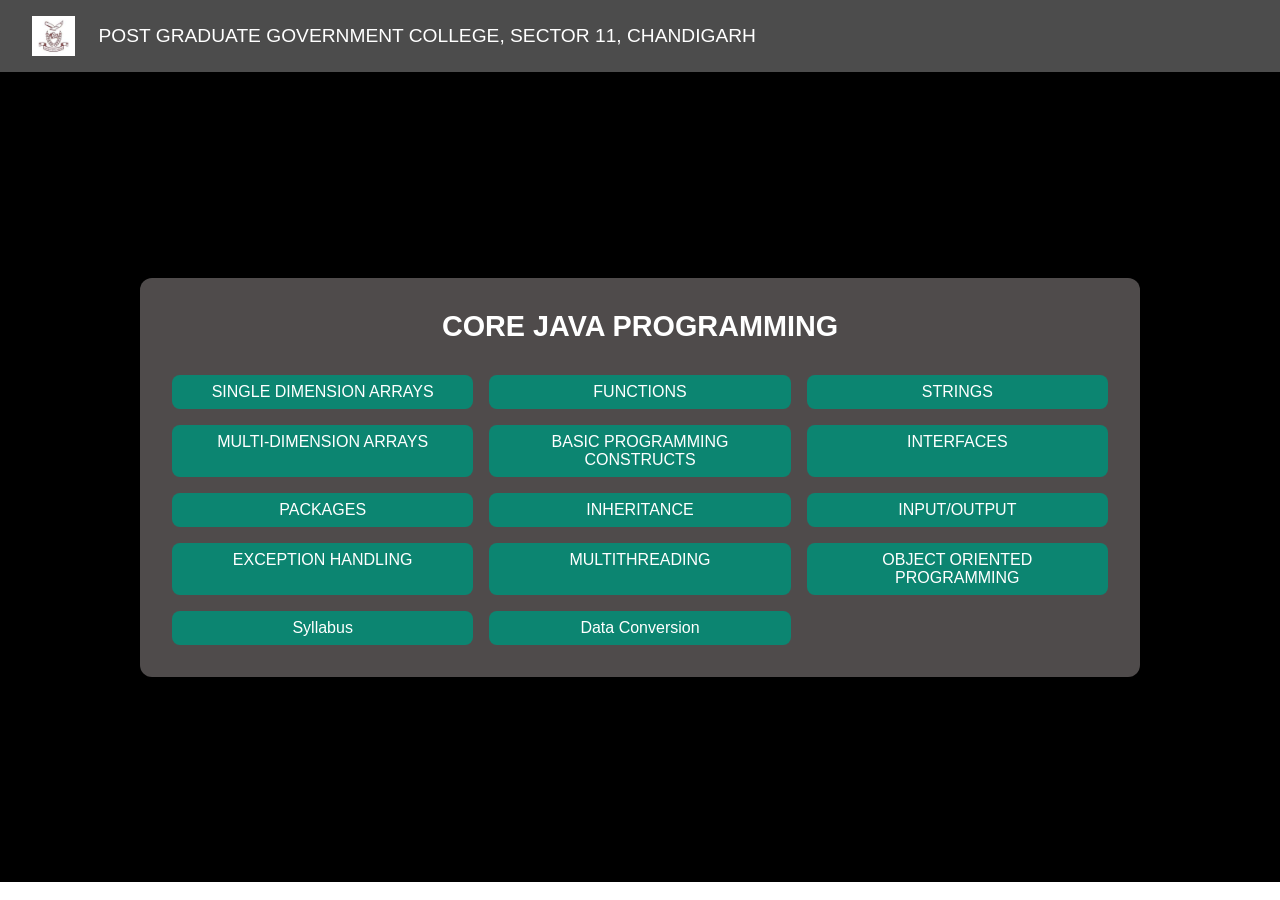
<file: index.html>
<!DOCTYPE html>
<html lang="en">

<head>
  <meta charset="UTF-8" />
  <meta name="viewport" content="width=device-width, initial-scale=1.0" />
  <title>7002/24</title>
  <link rel="stylesheet" href="css/style.css" />
</head>

<body>

  <!-- Navigation/Header -->
  <header class="nav">
    <img src="clg-logo.png" alt="PGGC 11 Logo" />
    <p>POST GRADUATE GOVERNMENT COLLEGE, SECTOR 11, CHANDIGARH</p>
  </header>

  <!-- Main Content -->
  <main class="outer">
    <section class="main">
      <h1> CORE JAVA PROGRAMMING</h1>
      <div class="links">
        <a class="topic-button" href="html/singleDArr.html">SINGLE DIMENSION ARRAYS</a>
        <a class="topic-button" href="html/functions.html">FUNCTIONS</a>
        <a class="topic-button" href="html/strings.html">STRINGS</a>
        <a class="topic-button" href="html/multiDArr.html">MULTI-DIMENSION ARRAYS</a>
        <a class="topic-button" href="html/basic.html">BASIC PROGRAMMING CONSTRUCTS</a>
        <a class="topic-button" href="html/interface.html">INTERFACES</a>
        <a class="topic-button" href="html/packages.html">PACKAGES</a>
        <a class="topic-button" href="html/inheritance.html">INHERITANCE</a>
        <a class="topic-button" href="html/IO.html">INPUT/OUTPUT</a>
        <a class="topic-button" href="html/exceptions.html">EXCEPTION HANDLING</a>
        <a class="topic-button" href="html/multithread.html">MULTITHREADING</a>
        <a class="topic-button" href="html/oops.html">OBJECT ORIENTED PROGRAMMING</a>
        <a class="topic-button" href="html/syllabus.html">Syllabus</a>
        <a class="topic-button" href="html/dataCon.html">Data Conversion</a>
      </div>
    </section>
  </main>

</body>

</html>
</file>
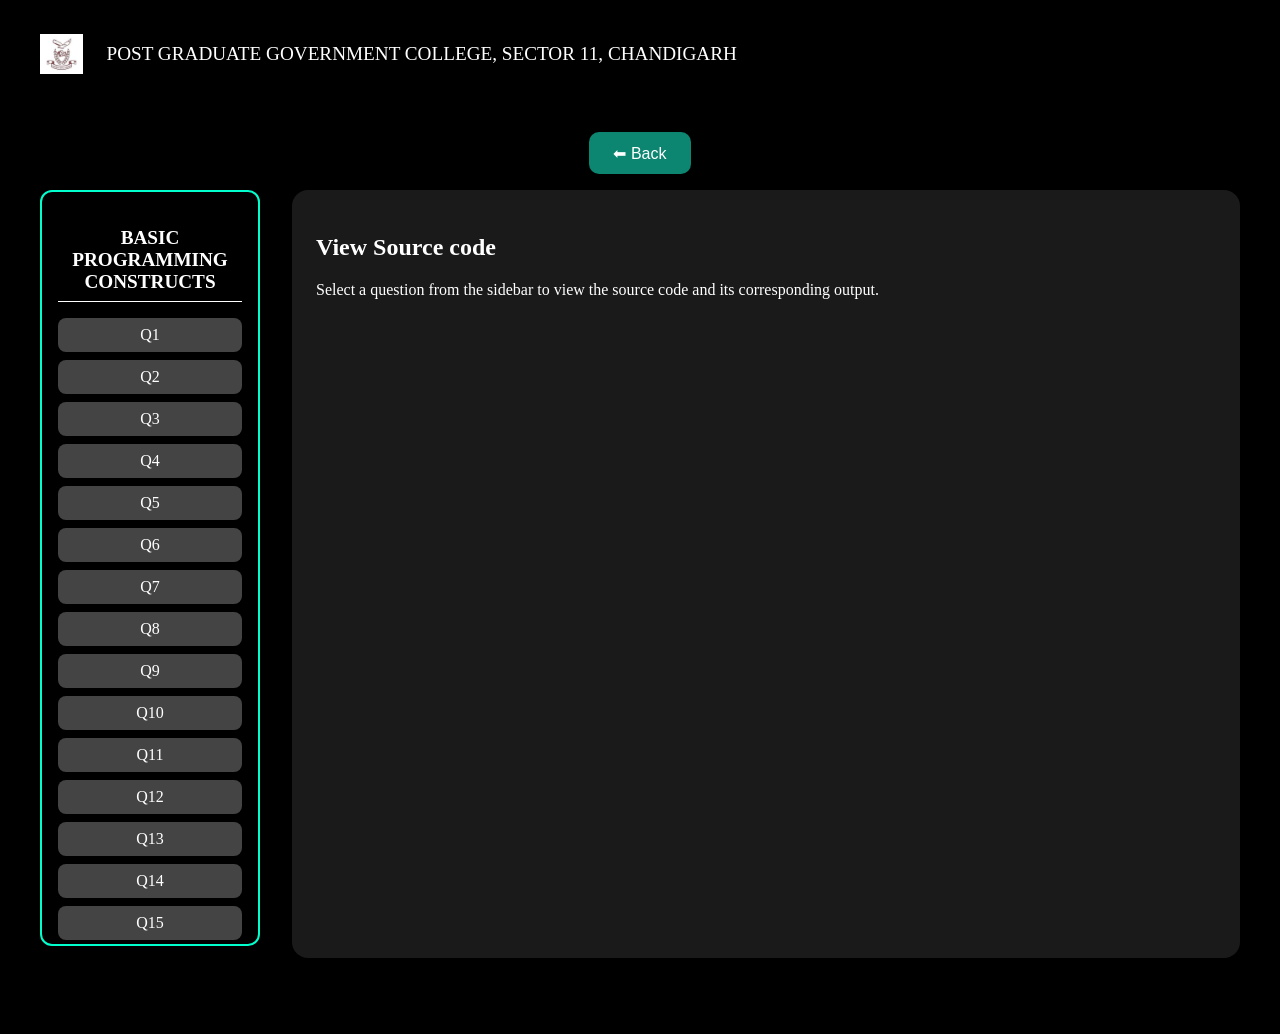
<file: html/basic.html>
<!DOCTYPE html>
<html lang="en">

<head>
  <meta charset="UTF-8" />
  <meta name="viewport" content="width=device-width, initial-scale=1.0" />
  <title>BASIC PROGRAMMING CONSTRUCTS</title>
  <link rel="stylesheet" href="../css/page.css" />
  <script src="../code/basic.js"></script>
</head>

<body>

  <!-- Header (same across all pages) -->
  <header class="nav">
    <img src="../clg-logo.png" alt="PGGC 11 Logo" />
    <p>POST GRADUATE GOVERNMENT COLLEGE, SECTOR 11, CHANDIGARH</p>
  </header>

<div class="back-container">
  <button class="back-btn" onclick="goBack()">⬅ Back</button>
</div>
  <!-- Layout -->
  <div class="topic-page">
    <!-- Sidebar -->
    <aside class="sidebar">
      <h3>BASIC PROGRAMMING CONSTRUCTS</h3>
      <ul>
        <li><a href="#" onclick="loadQuestion(1)">Q1</a></li>
                <li><a href="#" onclick="loadQuestion(2)">Q2</a></li>
                <li><a href="#" onclick="loadQuestion(3)">Q3</a></li>
                <li><a href="#" onclick="loadQuestion(4)">Q4</a></li>
                <li><a href="#" onclick="loadQuestion(5)">Q5</a></li>
                <li><a href="#" onclick="loadQuestion(6)">Q6</a></li>
                <li><a href="#" onclick="loadQuestion(7)">Q7</a></li>
                <li><a href="#" onclick="loadQuestion(8)">Q8</a></li>
                <li><a href="#" onclick="loadQuestion(9)">Q9</a></li>
                <li><a href="#" onclick="loadQuestion(10)">Q10</a></li>
                <li><a href="#" onclick="loadQuestion(11)">Q11</a></li>
                <li><a href="#" onclick="loadQuestion(12)">Q12</a></li>
                <li><a href="#" onclick="loadQuestion(13)">Q13</a></li>
                <li><a href="#" onclick="loadQuestion(14)">Q14</a></li>
                <li><a href="#" onclick="loadQuestion(15)">Q15</a></li>
                <li><a href="#" onclick="loadQuestion(16)">Q16</a></li>
                <li><a href="#" onclick="loadQuestion(17)">Q17</a></li>
                <li><a href="#" onclick="loadQuestion(18)">Q18</a></li>
                <li><a href="#" onclick="loadQuestion(19)">Q19</a></li>
                <li><a href="#" onclick="loadQuestion(20)">Q20</a></li>
                <li><a href="#" onclick="loadQuestion(21)">Q21</a></li>
                <li><a href="#" onclick="loadQuestion(22)">Q22</a></li>
                <li><a href="#" onclick="loadQuestion(23)">Q23</a></li>
                <li><a href="#" onclick="loadQuestion(24)">Q24</a></li>
                <!-- <li><a href="#" onclick="loadQuestion(25)">Q25</a></li> -->
                <li><a href="#" onclick="loadQuestion(26)">Q26</a></li>
                <li><a href="#" onclick="loadQuestion(27)">Q27</a></li>
                <li><a href="#" onclick="loadQuestion(28)">Q28</a></li>
                <li><a href="#" onclick="loadQuestion(29)">Q29</a></li>
                <li><a href="#" onclick="loadQuestion(30)">Q30</a></li>
                <li><a href="#" onclick="loadQuestion(31)">Q31</a></li>
                <li><a href="#" onclick="loadQuestion(32)">Q32</a></li>
                <li><a href="#" onclick="loadQuestion(33)">Q33</a></li>
                <li><a href="#" onclick="loadQuestion(34)">Q34</a></li>
                <li><a href="#" onclick="loadQuestion(35)">Q35</a></li>
                <li><a href="#" onclick="loadQuestion(36)">Q36</a></li>
                <li><a href="#" onclick="loadQuestion(37)">Q37</a></li>
                <li><a href="#" onclick="loadQuestion(38)">Q38</a></li>
                <li><a href="#" onclick="loadQuestion(39)">Q39</a></li>
                <li><a href="#" onclick="loadQuestion(40)">Q40</a></li>
                <li><a href="#" onclick="loadQuestion(41)">Q41</a></li>
                <li><a href="#" onclick="loadQuestion(42)">Q42</a></li>
                <li><a href="#" onclick="loadQuestion(43)">Q43</a></li>
                <li><a href="#" onclick="loadQuestion(44)">Q44</a></li>
                <!-- <li><a href="#" onclick="loadQuestion(45)">Q45</a></li>
                <li><a href="#" onclick="loadQuestion(46)">Q46</a></li>
                <li><a href="#" onclick="loadQuestion(47)">Q47</a></li>
                <li><a href="#" onclick="loadQuestion(48)">Q48</a></li> -->
                <li><a href="#" onclick="loadQuestion(49)">Q49</a></li>
                <li><a href="#" onclick="loadQuestion(50)">Q50</a></li>
                <li><a href="#" onclick="loadQuestion(51)">Q51</a></li>
                <li><a href="#" onclick="loadQuestion(52)">Q52</a></li>
                <!-- <li><a href="#" onclick="loadQuestion(53)">Q53</a></li> -->
                <li><a href="#" onclick="loadQuestion(54)">Q54</a></li>
                <li><a href="#" onclick="loadQuestion(55)">Q55</a></li>
                <!-- <li><a href="#" onclick="loadQuestion(56)">Q56</a></li> -->
                <li><a href="#" onclick="loadQuestion(57)">Q57</a></li>
                <li><a href="#" onclick="loadQuestion(58)">Q58</a></li>
                <li><a href="#" onclick="loadQuestion(59)">Q59</a></li>
                <!-- <li><a href="#" onclick="loadQuestion(60)">Q60</a></li> -->
                <li><a href="#" onclick="loadQuestion(61)">Q61</a></li>
                <li><a href="#" onclick="loadQuestion(62)">Q62</a></li>
                <li><a href="#" onclick="loadQuestion(63)">Q63</a></li>
                <li><a href="#" onclick="loadQuestion(64)">Q64</a></li>
                <li><a href="#" onclick="loadQuestion(65)">Q65</a></li>
                <li><a href="#" onclick="loadQuestion(66)">Q66</a></li>
                <li><a href="#" onclick="loadQuestion(67)">Q67</a></li>
                <!-- <li><a href="#" onclick="loadQuestion(68)">Q68</a></li>
                <li><a href="#" onclick="loadQuestion(69)">Q69</a></li> -->
        
      </ul>
    </aside>

    <!-- Content Area -->
    <main class="content">
      <!-- Default message -->
      <div class="question default">
        <h2>View Source code</h2>
        <p>Select a question from the sidebar to view the source code and its corresponding output.</p>
      </div>

      <!-- Dynamic question display -->
      <div class="question" id="question-container" style="display: none;">
        <h2 id="question-number"></h2>
        <h2 id="question-title"></h2>
        <h2 id="question-title"></h2>

        <h3>Source Code</h3>
        <pre><code id="code-block"></code></pre>

        <h3>Output</h3>
        <div id="output-block"></div>
      </div>
    </main>

  </div>
<SCRIPT>
     function goBack() {
  window.location.href = "../index.html";
}
  </SCRIPT>
</body>

</html>
</file>
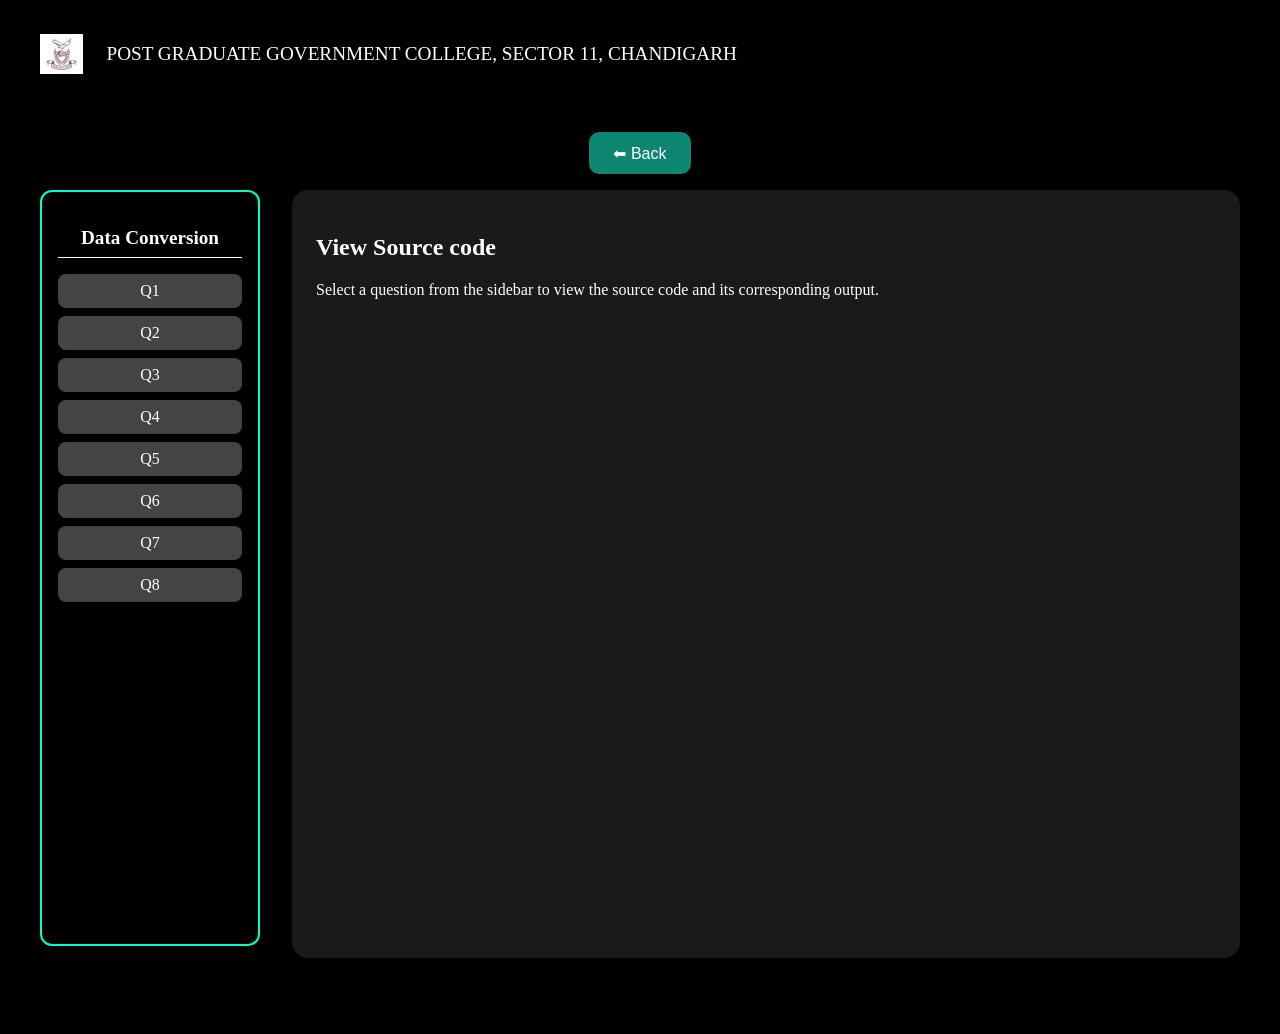
<file: html/dataCon.html>
<!DOCTYPE html>
<html lang="en">

<head>
    <meta charset="UTF-8" />
    <meta name="viewport" content="width=device-width, initial-scale=1.0" />
    <title>Data Conversion</title>
    <link rel="stylesheet" href="../css/page.css" />

    <script src="../code/dataCon.js"></script>
</head>

<body>

    <!-- Header (same across all pages) -->
    <header class="nav">
        <img src="../clg-logo.png" alt="PGGC 11 Logo" />
        <p>POST GRADUATE GOVERNMENT COLLEGE, SECTOR 11, CHANDIGARH</p>
    </header>


<div class="back-container">
  <button class="back-btn" onclick="goBack()">⬅ Back</button>
</div>
    <!-- Layout -->
    <div class="topic-page">
        <!-- Sidebar -->
        <aside class="sidebar">
            <h3>Data Conversion</h3>
            <ul>
                <li><a href="#" onclick="loadQuestion(1)">Q1</a></li>
                <li><a href="#" onclick="loadQuestion(2)">Q2</a></li>
                <li><a href="#" onclick="loadQuestion(3)">Q3</a></li>
                <li><a href="#" onclick="loadQuestion(4)">Q4</a></li>
                <li><a href="#" onclick="loadQuestion(5)">Q5</a></li>
                <li><a href="#" onclick="loadQuestion(6)">Q6</a></li>
                <li><a href="#" onclick="loadQuestion(7)">Q7</a></li>
                <li><a href="#" onclick="loadQuestion(8)">Q8</a></li>
                <!-- <li><a href="#" onclick="loadQuestion(9)">Q9</a></li>
                <li><a href="#" onclick="loadQuestion(10)">Q10</a></li> -->
                <!-- <li><a href="#" onclick="loadQuestion(11)">Q11</a></li>
                <li><a href="#" onclick="loadQuestion(12)">Q12</a></li>
                <li><a href="#" onclick="loadQuestion(13)">Q13</a></li> -->
            </ul>
        </aside>

        <!-- Content Area -->
        <main class="content">
      <!-- Default message -->
      <div class="question default">
        <h2>View Source code</h2>
        <p>Select a question from the sidebar to view the source code and its corresponding output.</p>
      </div>

      <!-- Dynamic question display -->
      <div class="question" id="question-container" style="display: none;">
        <h2 id="question-number"></h2>
        <h2 id="question-title"></h2>
        <h2 id="question-title"></h2>

        <h3>Source Code</h3>
        <pre><code id="code-block"></code></pre>

        <h3>Output</h3>
        <div id="output-block"></div>
      </div>
    </main>

    </div>
<SCRIPT>
     function goBack() {
  window.location.href = "../index.html";
}
  </SCRIPT>
</body>

</html>
</file>
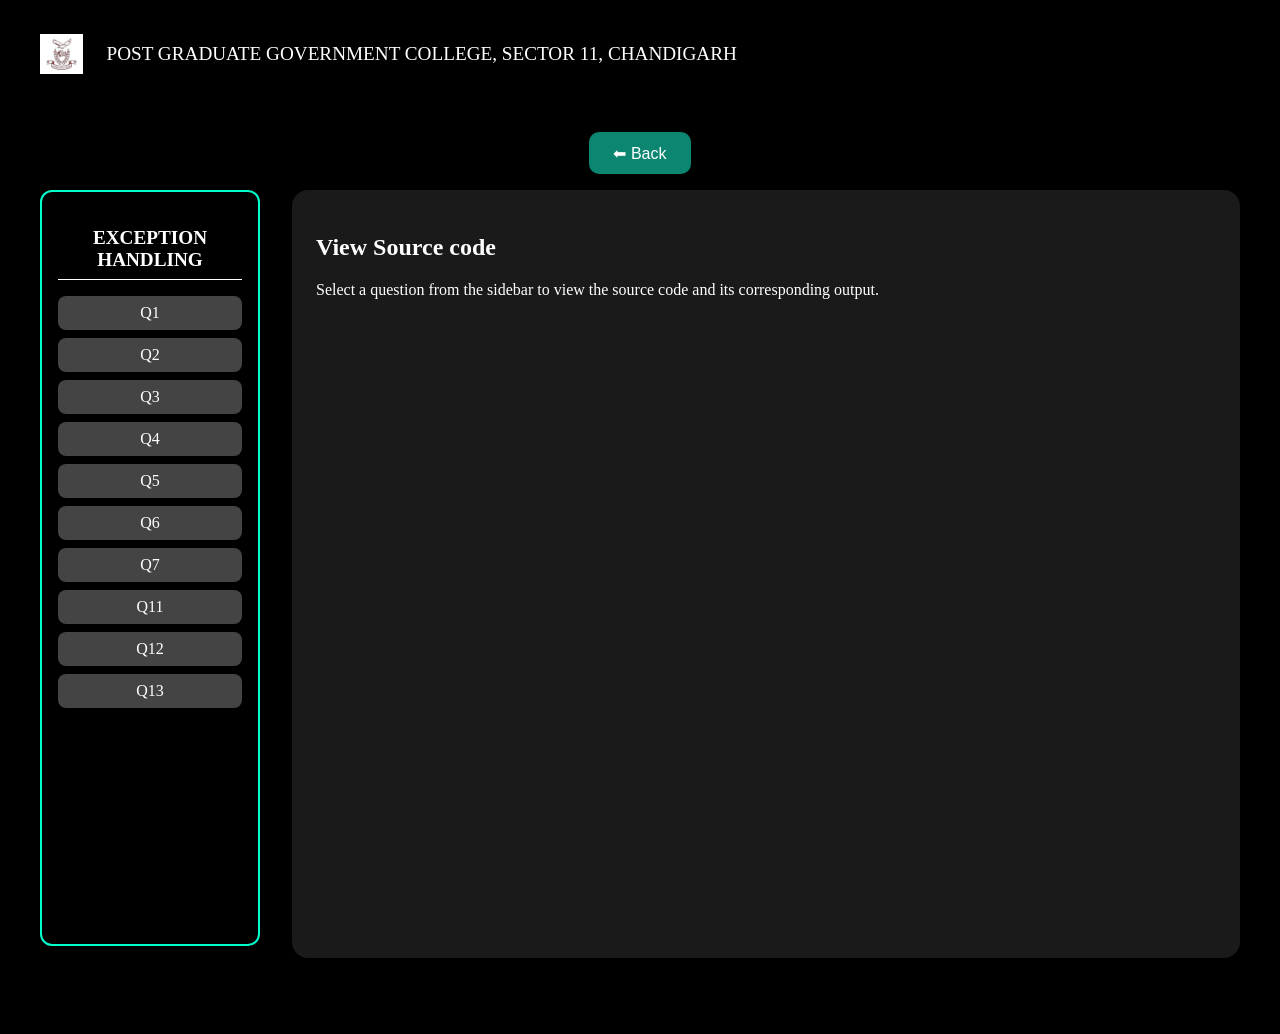
<file: html/exceptions.html>
<!DOCTYPE html>
<html lang="en">

<head>
    <meta charset="UTF-8" />
    <meta name="viewport" content="width=device-width, initial-scale=1.0" />
    <title>EXCEPTION HANDLING</title>
    <link rel="stylesheet" href="../css/page.css" />

    <script src="../code/exceptions.js"></script>
</head>

<body>

    <!-- Header (same across all pages) -->
    <header class="nav">
        <img src="../clg-logo.png" alt="PGGC 11 Logo" />
        <p>POST GRADUATE GOVERNMENT COLLEGE, SECTOR 11, CHANDIGARH</p>
    </header>


<div class="back-container">
  <button class="back-btn" onclick="goBack()">⬅ Back</button>
</div>
    <!-- Layout -->
    <div class="topic-page">
        <!-- Sidebar -->
        <aside class="sidebar">
            <h3>EXCEPTION HANDLING</h3>
            <ul>
                <li><a href="#" onclick="loadQuestion(1)">Q1</a></li>
                <li><a href="#" onclick="loadQuestion(2)">Q2</a></li>
                <li><a href="#" onclick="loadQuestion(3)">Q3</a></li>
                <li><a href="#" onclick="loadQuestion(4)">Q4</a></li>
                <li><a href="#" onclick="loadQuestion(5)">Q5</a></li>
                <li><a href="#" onclick="loadQuestion(6)">Q6</a></li>
                <li><a href="#" onclick="loadQuestion(7)">Q7</a></li>
                <!-- <li><a href="#" onclick="loadQuestion(8)">Q8</a></li>
                <li><a href="#" onclick="loadQuestion(9)">Q9</a></li>
                <li><a href="#" onclick="loadQuestion(10)">Q10</a></li> -->
                <li><a href="#" onclick="loadQuestion(11)">Q11</a></li>
                <li><a href="#" onclick="loadQuestion(12)">Q12</a></li>
                <li><a href="#" onclick="loadQuestion(13)">Q13</a></li>
            </ul>
        </aside>

        <!-- Content Area -->
        <main class="content">
      <!-- Default message -->
      <div class="question default">
        <h2>View Source code</h2>
        <p>Select a question from the sidebar to view the source code and its corresponding output.</p>
      </div>

      <!-- Dynamic question display -->
      <div class="question" id="question-container" style="display: none;">
        <h2 id="question-number"></h2>
        <h2 id="question-title"></h2>
        <h2 id="question-title"></h2>

        <h3>Source Code</h3>
        <pre><code id="code-block"></code></pre>

        <h3>Output</h3>
        <div id="output-block"></div>
      </div>
    </main>

    </div>
<SCRIPT>
     function goBack() {
  window.location.href = "../index.html";
}
  </SCRIPT>
</body>

</html>
</file>
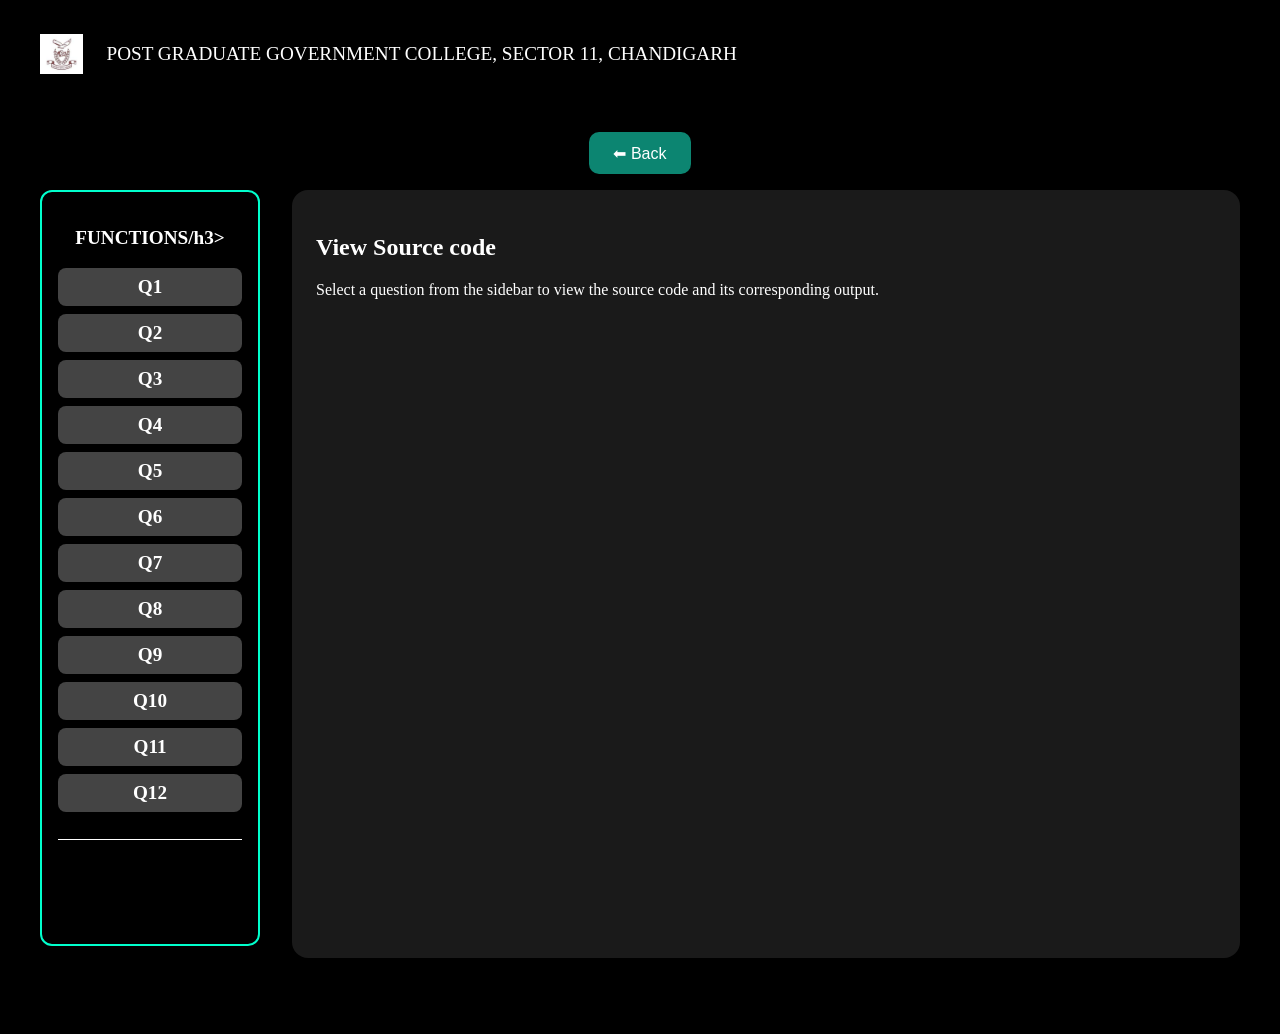
<file: html/functions.html>
<!DOCTYPE html>
<html lang="en">

<head>
    <meta charset="UTF-8" />
    <meta name="viewport" content="width=device-width, initial-scale=1.0" />
    <title>FUNCTIONS</title>
    <link rel="stylesheet" href="../css/page.css" />

    <script src="../code/functions.JS"></script>
</head>

<body>

    <!-- Header (same across all pages) -->
    <header class="nav">
        <img src="../clg-logo.png" alt="PGGC 11 Logo" />
        <p>POST GRADUATE GOVERNMENT COLLEGE, SECTOR 11, CHANDIGARH</p>
    </header>


<div class="back-container">
  <button class="back-btn" onclick="goBack()">⬅ Back</button>
</div>
    <!-- Layout -->
    <div class="topic-page">
        <!-- Sidebar -->
        <aside class="sidebar">
            <h3>FUNCTIONS/h3>
            <ul>
                <li><a href="#" onclick="loadQuestion(1)">Q1</a></li>
                <li><a href="#" onclick="loadQuestion(2)">Q2</a></li>
                <li><a href="#" onclick="loadQuestion(3)">Q3</a></li>
                <li><a href="#" onclick="loadQuestion(4)">Q4</a></li>
                <li><a href="#" onclick="loadQuestion(5)">Q5</a></li>
                <li><a href="#" onclick="loadQuestion(6)">Q6</a></li>
                <li><a href="#" onclick="loadQuestion(7)">Q7</a></li>
                <li><a href="#" onclick="loadQuestion(8)">Q8</a></li>
                <li><a href="#" onclick="loadQuestion(10)">Q9</a></li>
                <li><a href="#" onclick="loadQuestion(11)">Q10</a></li>
                <li><a href="#" onclick="loadQuestion(12)">Q11</a></li>
                <li><a href="#" onclick="loadQuestion(13)">Q12</a></li>
                <!-- <li><a href="#" onclick="loadQuestion(13)">Q13</a></li> -->
            </ul>
        </aside>

        <!-- Content Area -->
         <main class="content">
      <!-- Default message -->
      <div class="question default">
        <h2>View Source code</h2>
        <p>Select a question from the sidebar to view the source code and its corresponding output.</p>
      </div>

      <!-- Dynamic question display -->
      <div class="question" id="question-container" style="display: none;">
        <h2 id="question-number"></h2>
        <h2 id="question-title"></h2>
        <h2 id="question-title"></h2>

        <h3>Source Code</h3>
        <pre><code id="code-block"></code></pre>

        <h3>Output</h3>
        <div id="output-block"></div>
      </div>
    </main>

    </div>
<SCRIPT>
     function goBack() {
  window.location.href = "../index.html";
}
  </SCRIPT>
</body>

</html>
</file>
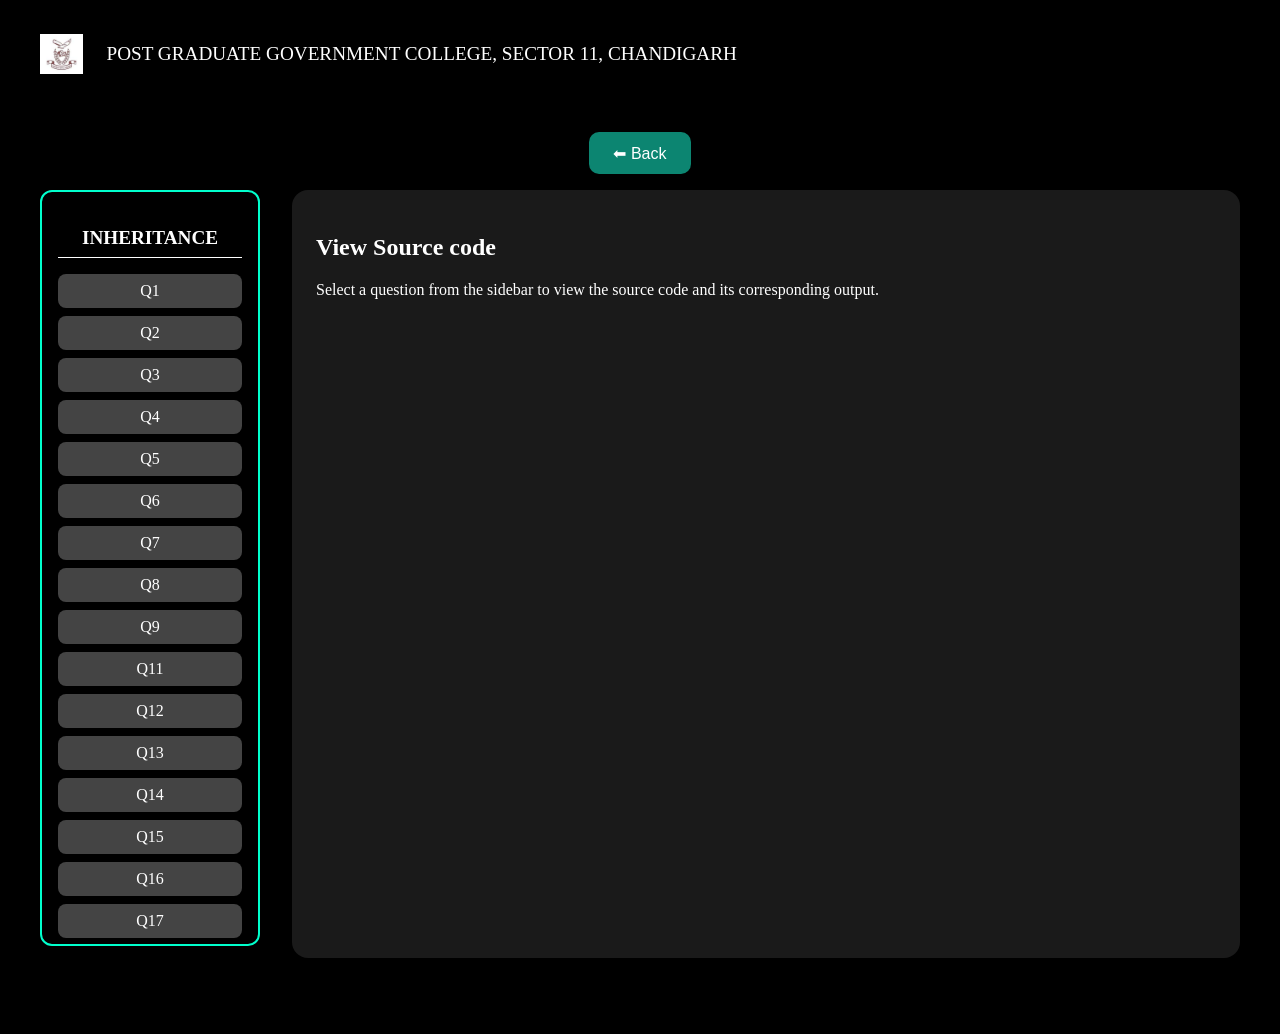
<file: html/inheritance.html>
<!DOCTYPE html>
<html lang="en">

<head>
    <meta charset="UTF-8" />
    <meta name="viewport" content="width=device-width, initial-scale=1.0" />
    <title>INHERITANCE</title>
    <link rel="stylesheet" href="../css/page.css" />

    <script src="../code/inheritance.js"></script>
</head>

<body>

    <!-- Header (same across all pages) -->
    <header class="nav">
        <img src="../clg-logo.png" alt="PGGC 11 Logo" />
        <p>POST GRADUATE GOVERNMENT COLLEGE, SECTOR 11, CHANDIGARH</p>
    </header>


<div class="back-container">
  <button class="back-btn" onclick="goBack()">⬅ Back</button>
</div>
    <!-- Layout -->
    <div class="topic-page">
        <!-- Sidebar -->
        <aside class="sidebar">
            <h3>INHERITANCE</h3>
            <ul>
                <li><a href="#" onclick="loadQuestion(1)">Q1</a></li>
                <li><a href="#" onclick="loadQuestion(2)">Q2</a></li>
                <li><a href="#" onclick="loadQuestion(3)">Q3</a></li>
                <li><a href="#" onclick="loadQuestion(4)">Q4</a></li>
                <li><a href="#" onclick="loadQuestion(5)">Q5</a></li>
                <li><a href="#" onclick="loadQuestion(6)">Q6</a></li>
                <li><a href="#" onclick="loadQuestion(7)">Q7</a></li>
                <li><a href="#" onclick="loadQuestion(8)">Q8</a></li>
                <li><a href="#" onclick="loadQuestion(9)">Q9</a></li>
                <!-- <li><a href="#" onclick="loadQuestion(10)">Q10</a></li> -->
                <li><a href="#" onclick="loadQuestion(11)">Q11</a></li>
                <li><a href="#" onclick="loadQuestion(12)">Q12</a></li>
                <li><a href="#" onclick="loadQuestion(13)">Q13</a></li>
                <li><a href="#" onclick="loadQuestion(14)">Q14</a></li>
                <li><a href="#" onclick="loadQuestion(15)">Q15</a></li>
                <li><a href="#" onclick="loadQuestion(16)">Q16</a></li>
                <li><a href="#" onclick="loadQuestion(17)">Q17</a></li>
                <li><a href="#" onclick="loadQuestion(18)">Q18</a></li>
                <li><a href="#" onclick="loadQuestion(19)">Q19</a></li>
                <li><a href="#" onclick="loadQuestion(20)">Q20</a></li>
                <li><a href="#" onclick="loadQuestion(21)">Q21</a></li>
                <li><a href="#" onclick="loadQuestion(22)">Q22</a></li>
                <li><a href="#" onclick="loadQuestion(23)">Q23</a></li>
                <li><a href="#" onclick="loadQuestion(24)">Q24</a></li>
                <li><a href="#" onclick="loadQuestion(25)">Q25</a></li>
                <li><a href="#" onclick="loadQuestion(26)">Q26</a></li>
            </ul>
        </aside>

        <!-- Content Area -->
         <main class="content">
      <!-- Default message -->
      <div class="question default">
        <h2>View Source code</h2>
        <p>Select a question from the sidebar to view the source code and its corresponding output.</p>
      </div>

      <!-- Dynamic question display -->
      <div class="question" id="question-container" style="display: none;">
        <h2 id="question-number"></h2>
        <h2 id="question-title"></h2>
        <h2 id="question-title"></h2>

        <h3>Source Code</h3>
        <pre><code id="code-block"></code></pre>

        <h3>Output</h3>
        <div id="output-block"></div>
      </div>
    </main>

    </div>
<SCRIPT>
     function goBack() {
  window.location.href = "../index.html";
}
  </SCRIPT>
</body>

</html>
</file>
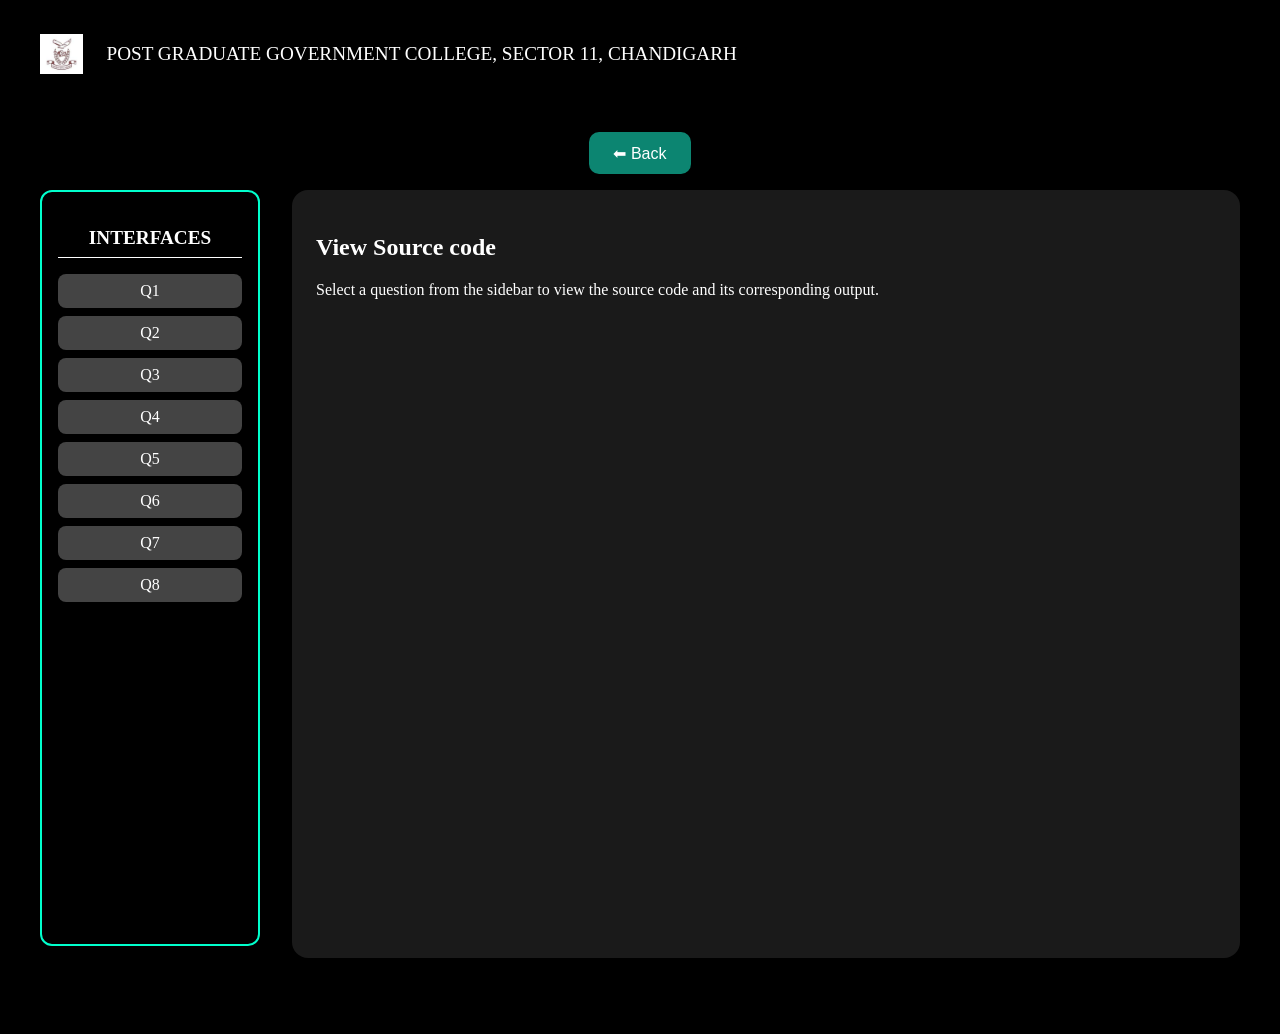
<file: html/interface.html>
<!DOCTYPE html>
<html lang="en">

<head>
  <meta charset="UTF-8" />
  <meta name="viewport" content="width=device-width, initial-scale=1.0" />
  <title>INTERFACES</title>
  <link rel="stylesheet" href="../css/page.css" />

  <script src="../code/interface.js"></script>
</head>

<body>

  <!-- Header (same across all pages) -->
  <header class="nav">
    <img src="../clg-logo.png" alt="PGGC 11 Logo" />
    <p>POST GRADUATE GOVERNMENT COLLEGE, SECTOR 11, CHANDIGARH</p>
  </header>

<div class="back-container">
  <button class="back-btn" onclick="goBack()">⬅ Back</button>
</div>

  <!-- Layout -->
  <div class="topic-page">
    <!-- Sidebar -->
    <aside class="sidebar">
      <h3>INTERFACES</h3>
      <ul>
        <li><a href="#" onclick="loadQuestion(1)">Q1</a></li>
        <li><a href="#" onclick="loadQuestion(2)">Q2</a></li>
        <li><a href="#" onclick="loadQuestion(3)">Q3</a></li>
        <li><a href="#" onclick="loadQuestion(4)">Q4</a></li>
        <li><a href="#" onclick="loadQuestion(5)">Q5</a></li>
        <li><a href="#" onclick="loadQuestion(6)">Q6</a></li>
        <li><a href="#" onclick="loadQuestion(7)">Q7</a></li>
        <li><a href="#" onclick="loadQuestion(8)">Q8</a></li>
        <!-- <li><a href="#" onclick="loadQuestion(9)">Q9</a></li>
        <li><a href="#" onclick="loadQuestion(10)">Q10</a></li>
        <li><a href="#" onclick="loadQuestion(11)">Q11</a></li> -->
      </ul>
    </aside>

    <!-- Content Area -->
     <main class="content">
      <!-- Default message -->
      <div class="question default">
        <h2>View Source code</h2>
        <p>Select a question from the sidebar to view the source code and its corresponding output.</p>
      </div>

      <!-- Dynamic question display -->
      <div class="question" id="question-container" style="display: none;">
        <h2 id="question-number"></h2>
        <h2 id="question-title"></h2>
        <h2 id="question-title"></h2>

        <h3>Source Code</h3>
        <pre><code id="code-block"></code></pre>

        <h3>Output</h3>
        <div id="output-block"></div>
      </div>
    </main>

  </div>
<SCRIPT>
     function goBack() {
  window.location.href = "../index.html";
}
  </SCRIPT>
</body>

</html>
</file>
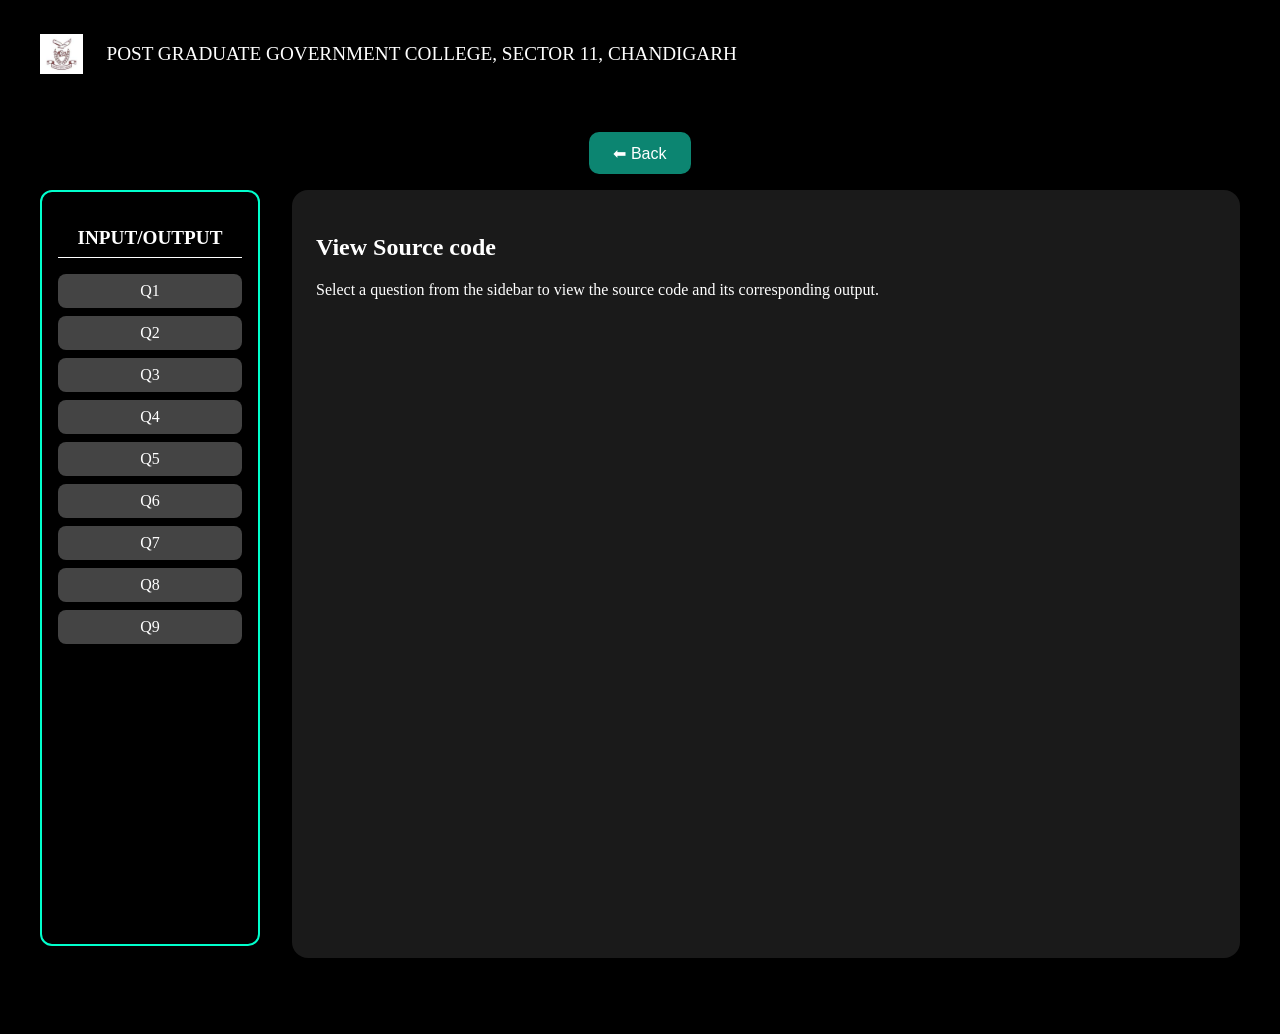
<file: html/IO.html>
<!DOCTYPE html>
<html lang="en">

<head>
  <meta charset="UTF-8" />
  <meta name="viewport" content="width=device-width, initial-scale=1.0" />
  <title>INPUT/OUTPUT</title>
  <link rel="stylesheet" href="../css/page.css" />
  <!-- <script src="../code/like.js"></script> -->
   <script src="../code/IO.js"></script>
</head>

<body>

  <!-- Header (same across all pages) -->
  <header class="nav">
    <img src="../clg-logo.png" alt="PGGC 11 Logo" />
    <p>POST GRADUATE GOVERNMENT COLLEGE, SECTOR 11, CHANDIGARH</p>
  </header>


<div class="back-container">
  <button class="back-btn" onclick="goBack()">⬅ Back</button>
</div>
  <!-- Layout -->
  <div class="topic-page">
    <!-- Sidebar -->
    <aside class="sidebar">
      <h3>INPUT/OUTPUT</h3>
      <ul>
        <li><a href="#" onclick="loadQuestion(1)">Q1</a></li>
                <li><a href="#" onclick="loadQuestion(2)">Q2</a></li>
                <li><a href="#" onclick="loadQuestion(3)">Q3</a></li>
                <li><a href="#" onclick="loadQuestion(4)">Q4</a></li>
                <li><a href="#" onclick="loadQuestion(5)">Q5</a></li>
                <li><a href="#" onclick="loadQuestion(6)">Q6</a></li>
                <li><a href="#" onclick="loadQuestion(7)">Q7</a></li>
                <li><a href="#" onclick="loadQuestion(8)">Q8</a></li>
                <li><a href="#" onclick="loadQuestion(9)">Q9</a></li>
                <!-- <li><a href="#" onclick="loadQuestion(10)">Q10</a></li> -->
      </ul>
    </aside>

    <!-- Content Area -->
    <main class="content">
      <!-- Default message -->
      <div class="question default">
        <h2>View Source code</h2>
        <p>Select a question from the sidebar to view the source code and its corresponding output.</p>
      </div>

      <!-- Dynamic question display -->
      <div class="question" id="question-container" style="display: none;">
        <h2 id="question-number"></h2>
        <h2 id="question-title"></h2>
        <h2 id="question-title"></h2>

        <h3>Source Code</h3>
        <pre><code id="code-block"></code></pre>

        <h3>Output</h3>
        <div id="output-block"></div>
      </div>
    </main>

  </div>
<SCRIPT>
     function goBack() {
  window.location.href = "../index.html";
}
  </SCRIPT>
</body>

</html>
</file>
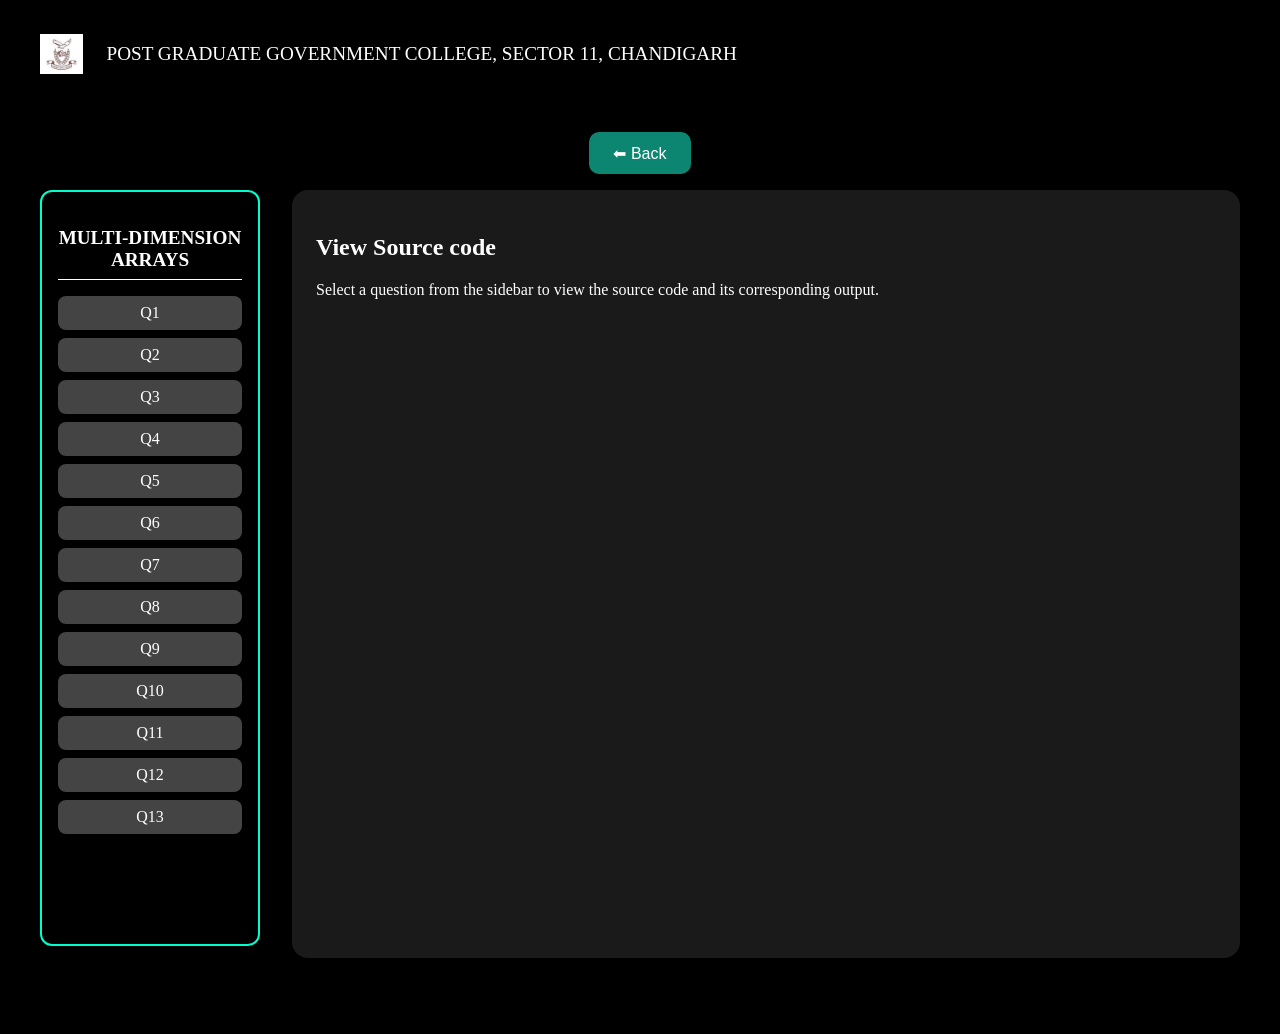
<file: html/multiDArr.html>
<!DOCTYPE html>
<html lang="en">

<head>
  <meta charset="UTF-8" />
  <meta name="viewport" content="width=device-width, initial-scale=1.0" />
  <title>MULTI-DIMENSION ARRAYS</title>
  <link rel="stylesheet" href="../css/page.css" />
  <script src="../code/multiDArr.js"></script>

</head>

<body>

  <!-- Header (same across all pages) -->
  <header class="nav">
    <img src="../clg-logo.png" alt="PGGC 11 Logo" />
    <p>POST GRADUATE GOVERNMENT COLLEGE, SECTOR 11, CHANDIGARH</p>
  </header>

<div class="back-container">
  <button class="back-btn" onclick="goBack()">⬅ Back</button>
</div>
  <!-- Layout -->
  <div class="topic-page">
    <!-- Sidebar -->
    <aside class="sidebar">
      <h3>MULTI-DIMENSION ARRAYS</h3>
      <ul>
        <ul>
            <li><a href="#" onclick="loadQuestion(1)">Q1</a></li>
                <li><a href="#" onclick="loadQuestion(2)">Q2</a></li>
                <li><a href="#" onclick="loadQuestion(3)">Q3</a></li>
                <li><a href="#" onclick="loadQuestion(4)">Q4</a></li>
                <li><a href="#" onclick="loadQuestion(5)">Q5</a></li>
                <li><a href="#" onclick="loadQuestion(6)">Q6</a></li>
                <li><a href="#" onclick="loadQuestion(7)">Q7</a></li>
                <li><a href="#" onclick="loadQuestion(8)">Q8</a></li>
                <li><a href="#" onclick="loadQuestion(9)">Q9</a></li>
                <li><a href="#" onclick="loadQuestion(10)">Q10</a></li>
                <li><a href="#" onclick="loadQuestion(11)">Q11</a></li>
                <li><a href="#" onclick="loadQuestion(12)">Q12</a></li>
                <li><a href="#" onclick="loadQuestion(13)">Q13</a></li>
        </ul>
      </ul>
    </aside>

    <!-- Content Area -->
      <main class="content">
      <!-- Default message -->
      <div class="question default">
        <h2>View Source code</h2>
        <p>Select a question from the sidebar to view the source code and its corresponding output.</p>
      </div>

      <!-- Dynamic question display -->
      <div class="question" id="question-container" style="display: none;">
        <h2 id="question-number"></h2>
        <h2 id="question-title"></h2>
        <h2 id="question-title"></h2>

        <h3>Source Code</h3>
        <pre><code id="code-block"></code></pre>

        <h3>Output</h3>
        <div id="output-block"></div>
      </div>
    </main>

  </div>
<SCRIPT>
     function goBack() {
  window.location.href = "../index.html";
}
  </SCRIPT>
</body>

</html>
</file>
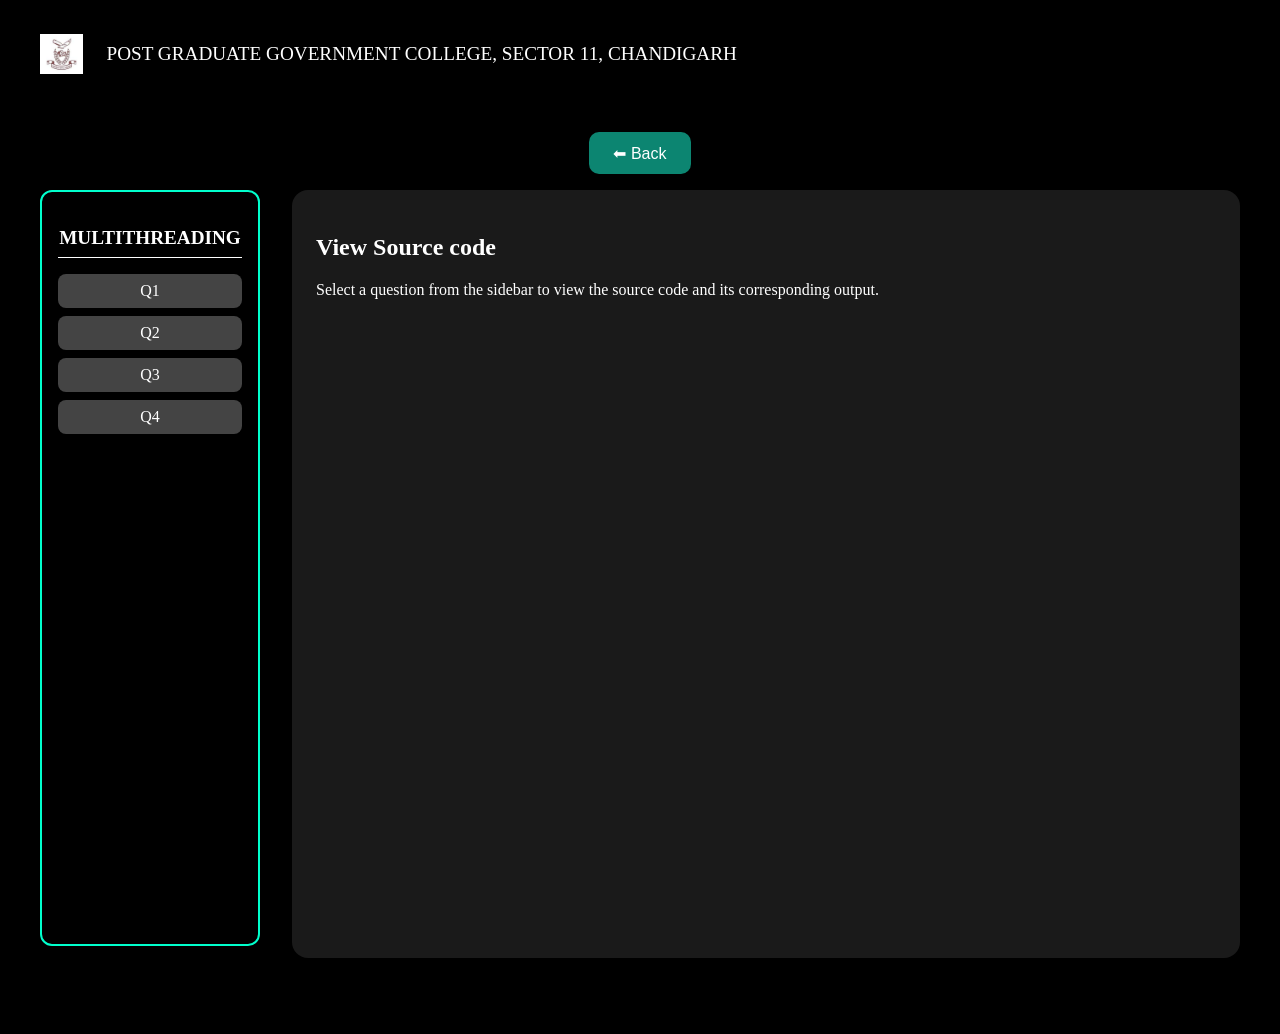
<file: html/multithread.html>
<!DOCTYPE html>
<html lang="en">

<head>
    <meta charset="UTF-8" />
    <meta name="viewport" content="width=device-width, initial-scale=1.0" />
    <title>MULTITHREADING</title>
    <link rel="stylesheet" href="../css/page.css" />

    <script src="../code/multithread.js"></script>
</head>

<body>

    <!-- Header (same across all pages) -->
    <header class="nav">
        <img src="../clg-logo.png" alt="PGGC 11 Logo" />
        <p>POST GRADUATE GOVERNMENT COLLEGE, SECTOR 11, CHANDIGARH</p>
    </header>


<div class="back-container">
  <button class="back-btn" onclick="goBack()">⬅ Back</button>
</div>
    <!-- Layout -->
    <div class="topic-page">
        <!-- Sidebar -->
        <aside class="sidebar">
            <h3>MULTITHREADING</h3>
            <ul>
                <li><a href="#" onclick="loadQuestion(1)">Q1</a></li>
                <li><a href="#" onclick="loadQuestion(2)">Q2</a></li>
                <li><a href="#" onclick="loadQuestion(3)">Q3</a></li>
                <!-- <li><a href="#" onclick="loadQuestion(4)">Q4</a></li> -->
                <li><a href="#" onclick="loadQuestion(5)">Q4</a></li>
                <!-- <li><a href="#" onclick="loadQuestion(6)">Q6</a></li>
                <li><a href="#" onclick="loadQuestion(7)">Q7</a></li>
                <li><a href="#" onclick="loadQuestion(8)">Q8</a></li>
                <li><a href="#" onclick="loadQuestion(9)">Q9</a></li>
                <li><a href="#" onclick="loadQuestion(10)">Q10</a></li>
                <li><a href="#" onclick="loadQuestion(11)">Q11</a></li>
                <li><a href="#" onclick="loadQuestion(12)">Q12</a></li>
                <li><a href="#" onclick="loadQuestion(13)">Q13</a></li> -->
            </ul>
        </aside>

        <!-- Content Area -->
         <main class="content">
      <!-- Default message -->
      <div class="question default">
        <h2>View Source code</h2>
        <p>Select a question from the sidebar to view the source code and its corresponding output.</p>
      </div>

      <!-- Dynamic question display -->
      <div class="question" id="question-container" style="display: none;">
        <h2 id="question-number"></h2>
        <h2 id="question-title"></h2>
        <h2 id="question-title"></h2>

        <h3>Source Code</h3>
        <pre><code id="code-block"></code></pre>

        <h3>Output</h3>
        <div id="output-block"></div>
      </div>
    </main>

    </div>
<SCRIPT>
     function goBack() {
  window.location.href = "../index.html";
}
  </SCRIPT>
</body>

</html>
</file>
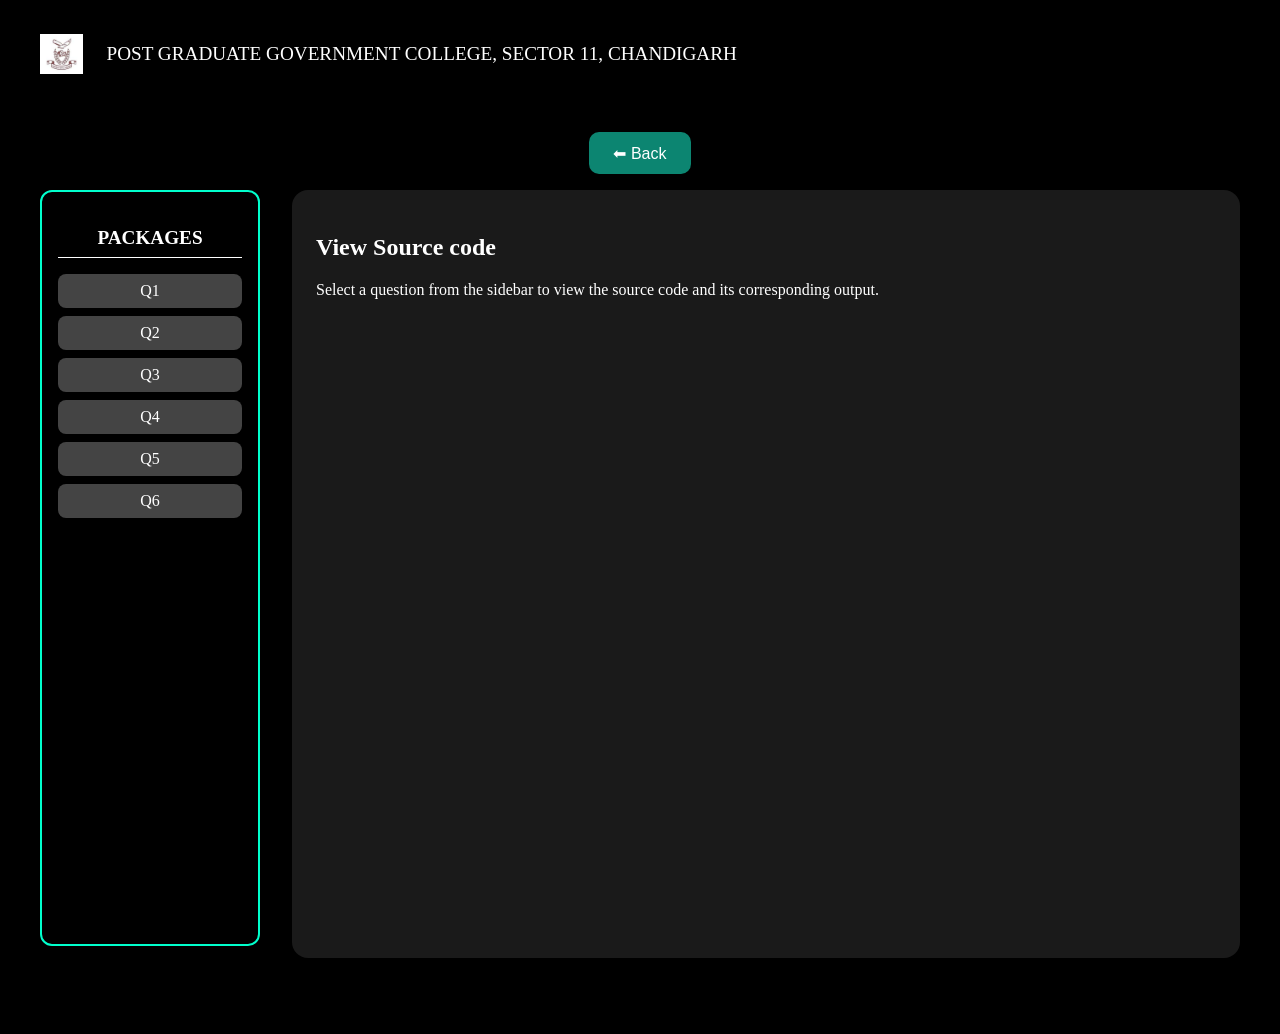
<file: html/packages.html>
<!DOCTYPE html>
<html lang="en">

<head>
    <meta charset="UTF-8" />
    <meta name="viewport" content="width=device-width, initial-scale=1.0" />
    <title>PACKAGES</title>
    <link rel="stylesheet" href="../css/page.css" />

    <script src="../code/packages.js"></script>
</head>

<body>

    <!-- Header (same across all pages) -->
    <header class="nav">
        <img src="../clg-logo.png" alt="PGGC 11 Logo" />
        <p>POST GRADUATE GOVERNMENT COLLEGE, SECTOR 11, CHANDIGARH</p>
    </header>


<div class="back-container">
  <button class="back-btn" onclick="goBack()">⬅ Back</button>
</div>
    <!-- Layout -->
    <div class="topic-page">
        <!-- Sidebar -->
        <aside class="sidebar">
            <h3>PACKAGES</h3>
            <ul>
                <li><a href="#" onclick="loadQuestion(1)">Q1</a></li>
                <li><a href="#" onclick="loadQuestion(2)">Q2</a></li>
                <li><a href="#" onclick="loadQuestion(3)">Q3</a></li>
                <li><a href="#" onclick="loadQuestion(4)">Q4</a></li>
                <li><a href="#" onclick="loadQuestion(5)">Q5</a></li>
                <li><a href="#" onclick="loadQuestion(6)">Q6</a></li>
                <!-- <li><a href="#" onclick="loadQuestion(7)">Q7</a></li>
                <li><a href="#" onclick="loadQuestion(8)">Q8</a></li>
                <li><a href="#" onclick="loadQuestion(9)">Q9</a></li>
                <li><a href="#" onclick="loadQuestion(10)">Q10</a></li> -->
            </ul>
        </aside>

        <!-- Content Area -->
         <main class="content">
      <!-- Default message -->
      <div class="question default">
        <h2>View Source code</h2>
        <p>Select a question from the sidebar to view the source code and its corresponding output.</p>
      </div>

      <!-- Dynamic question display -->
      <div class="question" id="question-container" style="display: none;">
        <h2 id="question-number"></h2>
        <h2 id="question-title"></h2>
        <h2 id="question-title"></h2>

        <h3>Source Code</h3>
        <pre><code id="code-block"></code></pre>

        <h3>Output</h3>
        <div id="output-block"></div>
      </div>
    </main>

    </div>
<SCRIPT>
     function goBack() {
  window.location.href = "../index.html";
}
  </SCRIPT>
</body>

</html>
</file>
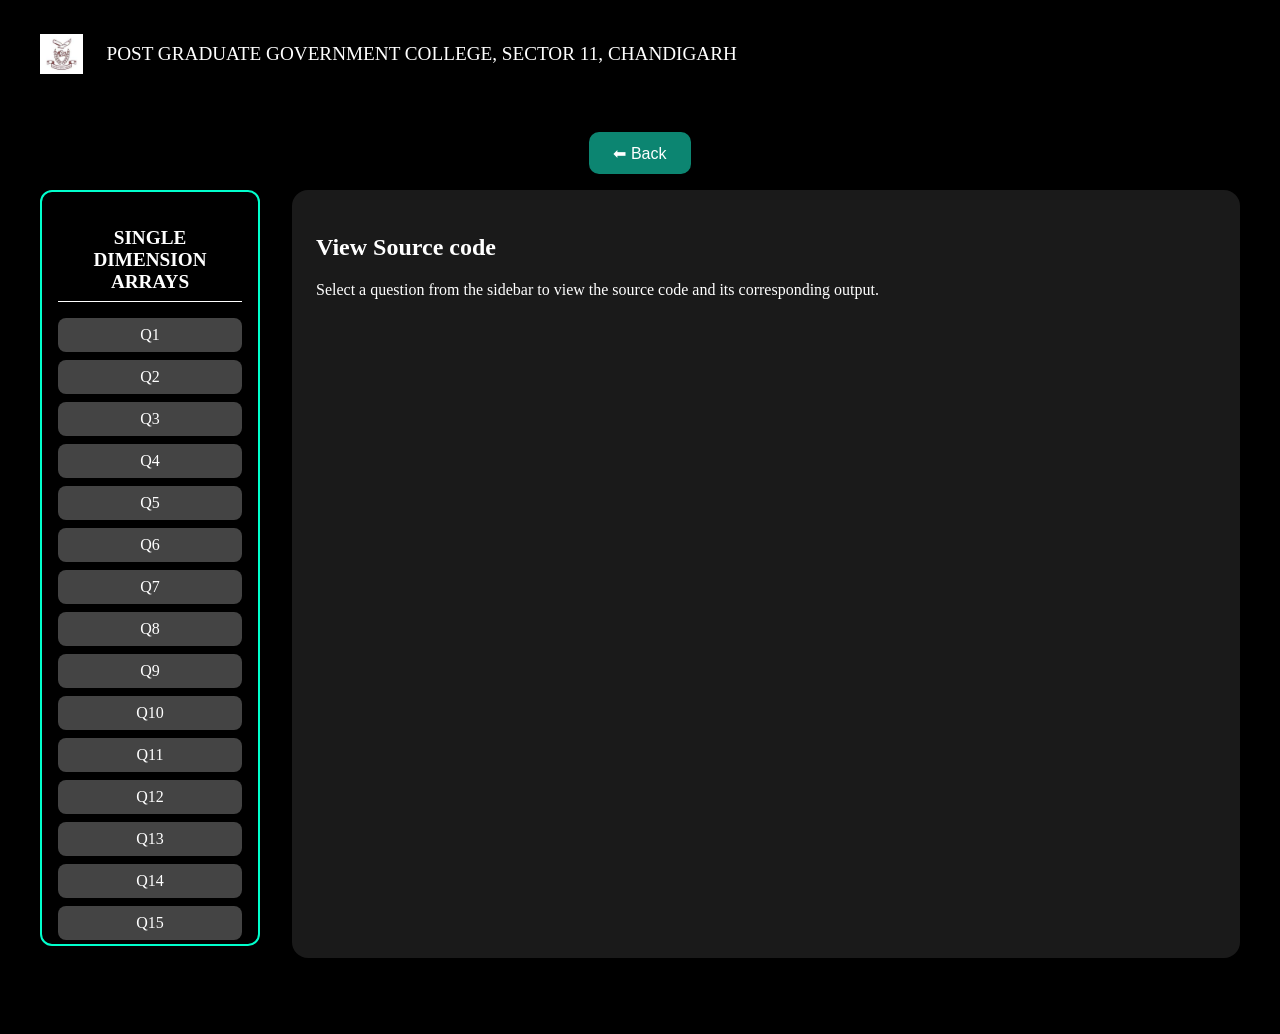
<file: html/singleDArr.html>
<!DOCTYPE html>
<html lang="en">

<head>
  <meta charset="UTF-8" />
  <meta name="viewport" content="width=device-width, initial-scale=1.0" />
  <title>SINGLE DIMENSION ARRAYS</title>
  <link rel="stylesheet" href="../css/page.css" />
  <script src="../code/singleDArr.js"></script>

</head>

<body>

  <!-- Header (same across all pages) -->
  <header class="nav">
    <img src="../clg-logo.png" alt="PGGC 11 Logo" />
    <p>POST GRADUATE GOVERNMENT COLLEGE, SECTOR 11, CHANDIGARH</p>
  </header>

  <div class="back-container">
    <button class="back-btn" onclick="goBack()">⬅ Back</button>
  </div>

  <!-- Layout -->
  <div class="topic-page">
    <!-- Sidebar -->
    <aside class="sidebar">
      <h3>SINGLE DIMENSION ARRAYS</h3>
      <ul>
        <ul>
          <li><a href="#" onclick="loadQuestion(1)">Q1</a></li>
          <li><a href="#" onclick="loadQuestion(2)">Q2</a></li>
          <li><a href="#" onclick="loadQuestion(3)">Q3</a></li>
          <li><a href="#" onclick="loadQuestion(4)">Q4</a></li>
          <li><a href="#" onclick="loadQuestion(5)">Q5</a></li>
          <li><a href="#" onclick="loadQuestion(6)">Q6</a></li>
          <li><a href="#" onclick="loadQuestion(7)">Q7</a></li>
          <li><a href="#" onclick="loadQuestion(8)">Q8</a></li>
          <li><a href="#" onclick="loadQuestion(9)">Q9</a></li>
          <li><a href="#" onclick="loadQuestion(10)">Q10</a></li>
          <li><a href="#" onclick="loadQuestion(11)">Q11</a></li>
          <li><a href="#" onclick="loadQuestion(12)">Q12</a></li>
          <li><a href="#" onclick="loadQuestion(13)">Q13</a></li>
          <li><a href="#" onclick="loadQuestion(14)">Q14</a></li>
          <li><a href="#" onclick="loadQuestion(15)">Q15</a></li>
          <li><a href="#" onclick="loadQuestion(16)">Q16</a></li>
          <li><a href="#" onclick="loadQuestion(17)">Q17</a></li>
          <li><a href="#" onclick="loadQuestion(18)">Q18</a></li>
          <li><a href="#" onclick="loadQuestion(19)">Q19</a></li>
          <li><a href="#" onclick="loadQuestion(20)">Q20</a></li>
          <li><a href="#" onclick="loadQuestion(21)">Q21</a></li>
          <li><a href="#" onclick="loadQuestion(22)">Q22</a></li>
          <li><a href="#" onclick="loadQuestion(23)">Q23</a></li>
        </ul>
      </ul>
    </aside>

    <!-- Content Area -->
    <main class="content">
      <!-- Default message -->
      <div class="question default">
        <h2>View Source code</h2>
        <p>Select a question from the sidebar to view the source code and its corresponding output.</p>
      </div>

      <!-- Dynamic question display -->
      <div class="question" id="question-container" style="display: none;">
        <h2 id="question-number"></h2>
        <h2 id="question-title"></h2>
        <h2 id="question-title"></h2>

        <h3>Source Code</h3>
        <pre><code id="code-block"></code></pre>

        <h3>Output</h3>
        <div id="output-block"></div>
      </div>
    </main>

  </div>
  <SCRIPT>
    function goBack() {
      window.location.href = "../index.html";
    }
  </SCRIPT>
</body>

</html>
</file>
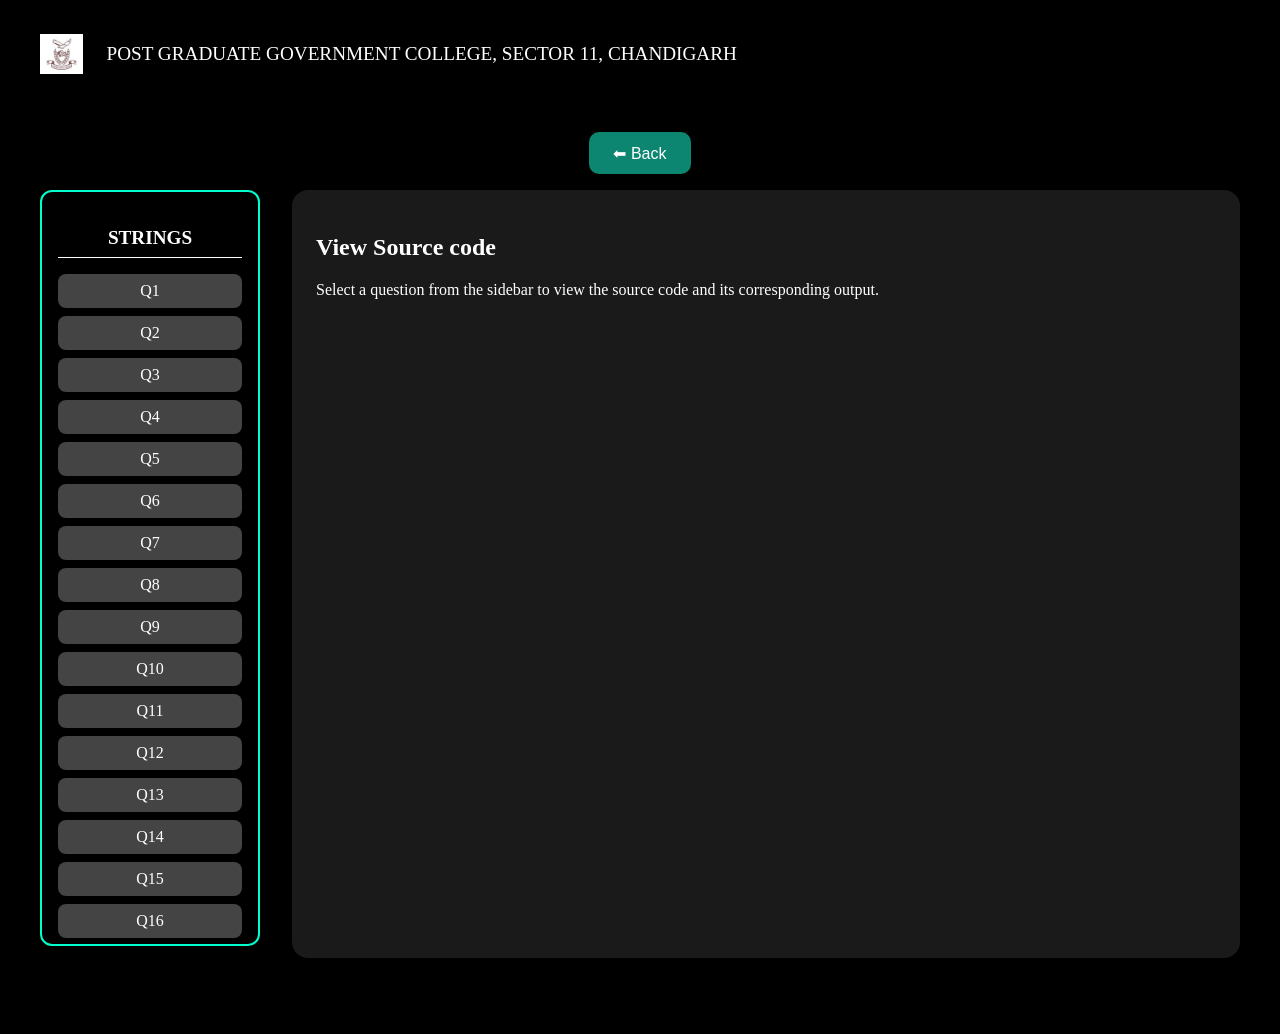
<file: html/strings.html>
<!DOCTYPE html>
<html lang="en">

<head>
  <meta charset="UTF-8" />
  <meta name="viewport" content="width=device-width, initial-scale=1.0" />
  <title>STRINGS</title>
  <link rel="stylesheet" href="../css/page.css" />
  <script src="../code/strings.js"></script>
</head>

<body>

  <!-- Header (same across all pages) -->
  <header class="nav">
    <img src="../clg-logo.png" alt="PGGC 11 Logo" />
    <p>POST GRADUATE GOVERNMENT COLLEGE, SECTOR 11, CHANDIGARH</p>
  </header>

  <div class="back-container">
    <button class="back-btn" onclick="goBack()">⬅ Back</button>
  </div>

  <!-- Layout -->
  <div class="topic-page">
    <!-- Sidebar -->
    <aside class="sidebar">
      <h3>STRINGS</h3>
      <ul>
        <li><a href="#" onclick="loadQuestion(1)">Q1</a></li>
        <li><a href="#" onclick="loadQuestion(2)">Q2</a></li>
        <li><a href="#" onclick="loadQuestion(3)">Q3</a></li>
        <li><a href="#" onclick="loadQuestion(4)">Q4</a></li>
        <li><a href="#" onclick="loadQuestion(5)">Q5</a></li>
        <li><a href="#" onclick="loadQuestion(6)">Q6</a></li>
        <li><a href="#" onclick="loadQuestion(7)">Q7</a></li>
        <li><a href="#" onclick="loadQuestion(8)">Q8</a></li>
        <li><a href="#" onclick="loadQuestion(9)">Q9</a></li>
        <li><a href="#" onclick="loadQuestion(10)">Q10</a></li>
        <li><a href="#" onclick="loadQuestion(11)">Q11</a></li>
        <li><a href="#" onclick="loadQuestion(12)">Q12</a></li>
        <li><a href="#" onclick="loadQuestion(13)">Q13</a></li>
        <li><a href="#" onclick="loadQuestion(14)">Q14</a></li>
        <li><a href="#" onclick="loadQuestion(15)">Q15</a></li>
        <li><a href="#" onclick="loadQuestion(16)">Q16</a></li>
        <li><a href="#" onclick="loadQuestion(17)">Q17</a></li>
        <li><a href="#" onclick="loadQuestion(18)">Q18</a></li>
        <li><a href="#" onclick="loadQuestion(19)">Q19</a></li>
        <!-- <li><a href="#" onclick="loadQuestion(20)">Q20</a></li>
        <li><a href="#" onclick="loadQuestion(21)">Q21</a></li> -->
        <li><a href="#" onclick="loadQuestion(22)">Q20</a></li>
        <li><a href="#" onclick="loadQuestion(23)">Q21</a></li>
        <!-- <li><a href="#" onclick="loadQuestion(24)">Q24</a></li> -->
        <!-- <li><a href="#" onclick="loadQuestion(25)">Q25</a></li>
        <li><a href="#" onclick="loadQuestion(26)">Q26</a></li>
        <li><a href="#" onclick="loadQuestion(27)">Q27</a></li>
        <li><a href="#" onclick="loadQuestion(28)">Q28</a></li>
        <li><a href="#" onclick="loadQuestion(29)">Q29</a></li>
        <li><a href="#" onclick="loadQuestion(30)">Q30</a></li>
        <li><a href="#" onclick="loadQuestion(31)">Q31</a></li>
        <li><a href="#" onclick="loadQuestion(32)">Q32</a></li>
        <li><a href="#" onclick="loadQuestion(33)">Q33</a></li>
        <li><a href="#" onclick="loadQuestion(34)">Q34</a></li>
        <li><a href="#" onclick="loadQuestion(35)">Q35</a></li>
        <li><a href="#" onclick="loadQuestion(36)">Q36</a></li>
        <li><a href="#" onclick="loadQuestion(37)">Q37</a></li>
        <li><a href="#" onclick="loadQuestion(38)">Q38</a></li>
        <li><a href="#" onclick="loadQuestion(39)">Q39</a></li>
        <li><a href="#" onclick="loadQuestion(40)">Q40</a></li>
        <li><a href="#" onclick="loadQuestion(41)">Q41</a></li> -->
        <li><a href="#" onclick="loadQuestion(42)">Q22</a></li>
        <!-- <li><a href="#" onclick="loadQuestion(43)">Q43</a></li> -->
        <li><a href="#" onclick="loadQuestion(44)">Q23</a></li>
        <li><a href="#" onclick="loadQuestion(45)">Q24</a></li>
        <!-- <li><a href="#" onclick="loadQuestion(46)">Q46</a></li>
        <li><a href="#" onclick="loadQuestion(47)">Q47</a></li> -->
        <li><a href="#" onclick="loadQuestion(48)">Q25</a></li>
        <li><a href="#" onclick="loadQuestion(49)">Q26</a></li>
        <li><a href="#" onclick="loadQuestion(50)">Q27</a></li>
      </ul>
    </aside>

    <!-- Content Area -->
    <main class="content">
      <!-- Default message -->
      <div class="question default">
        <h2>View Source code</h2>
        <p>Select a question from the sidebar to view the source code and its corresponding output.</p>
      </div>

      <!-- Dynamic question display -->
      <div class="question" id="question-container" style="display: none;">
        <h2 id="question-number"></h2>
        <h2 id="question-title"></h2>
        <h2 id="question-title"></h2>

        <h3>Source Code</h3>
        <pre><code id="code-block"></code></pre>

        <h3>Output</h3>
        <div id="output-block"></div>
      </div>
    </main>

  </div>
  <SCRIPT>
    function goBack() {
      window.location.href = "../index.html";
    }
  </SCRIPT>
</body>

</html>
</file>
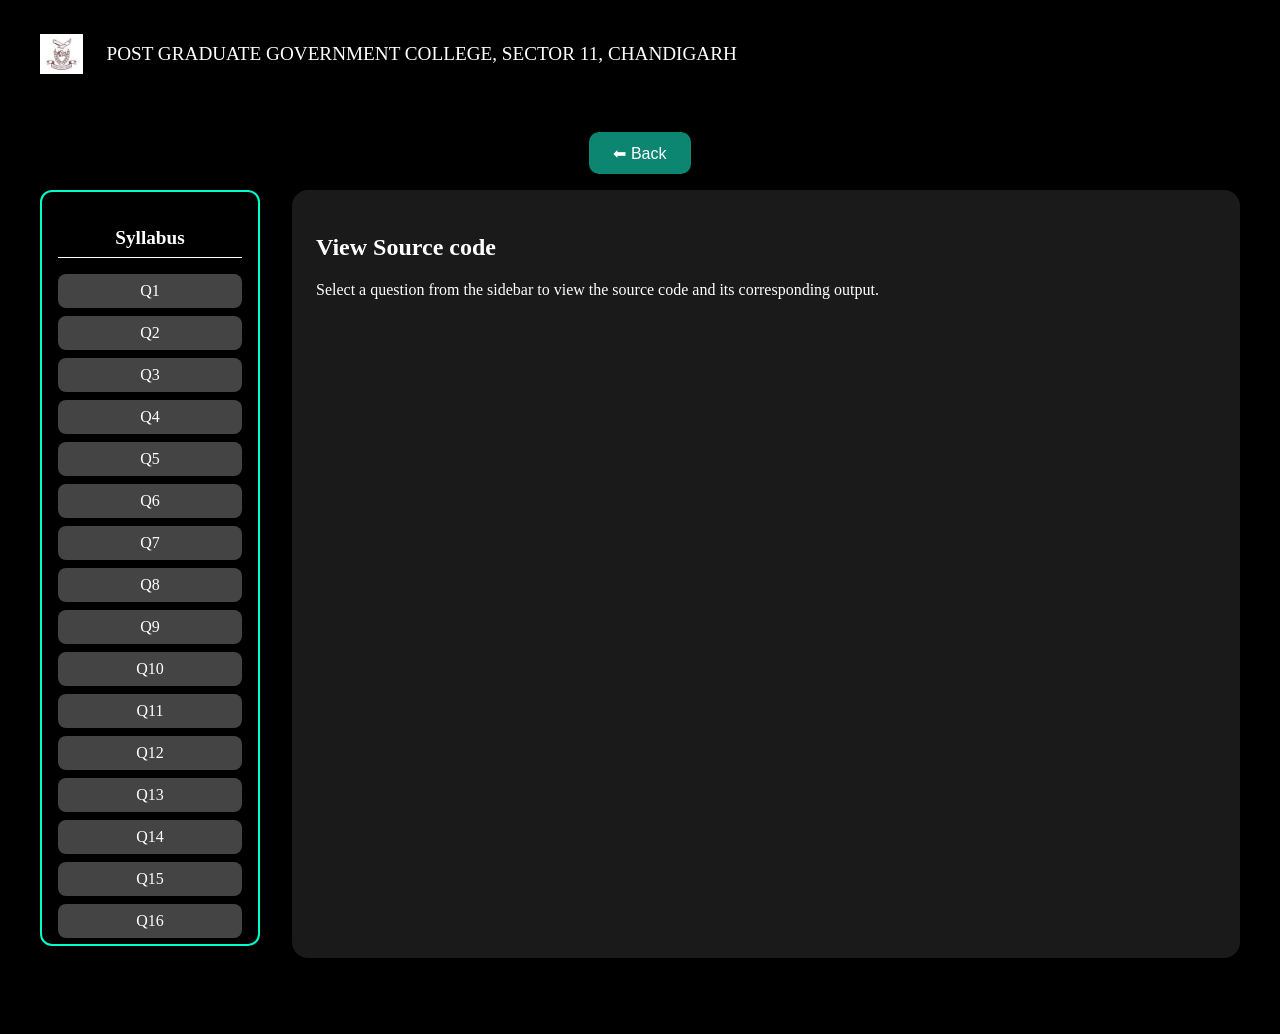
<file: html/syllabus.html>
<!DOCTYPE html>
<html lang="en">

<head>
    <meta charset="UTF-8" />
    <meta name="viewport" content="width=device-width, initial-scale=1.0" />
    <title>Syllabus</title>
    <link rel="stylesheet" href="../css/page.css" />

    <script src="../code/syllabus.js"></script>
</head>

<body>

    <!-- Header (same across all pages) -->
    <header class="nav">
        <img src="../clg-logo.png" alt="PGGC 11 Logo" />
        <p>POST GRADUATE GOVERNMENT COLLEGE, SECTOR 11, CHANDIGARH</p>
    </header>


<div class="back-container">
  <button class="back-btn" onclick="goBack()">⬅ Back</button>
</div>
    <!-- Layout -->
    <div class="topic-page">
        <!-- Sidebar -->
        <aside class="sidebar">
            <h3>Syllabus</h3>
            <ul>
                <li><a href="#" onclick="loadQuestion(1)">Q1</a></li>
                <li><a href="#" onclick="loadQuestion(2)">Q2</a></li>
                <li><a href="#" onclick="loadQuestion(3)">Q3</a></li>
                <li><a href="#" onclick="loadQuestion(4)">Q4</a></li>
                <li><a href="#" onclick="loadQuestion(5)">Q5</a></li>
                <li><a href="#" onclick="loadQuestion(6)">Q6</a></li>
                <li><a href="#" onclick="loadQuestion(7)">Q7</a></li>
                <li><a href="#" onclick="loadQuestion(8)">Q8</a></li>
                <li><a href="#" onclick="loadQuestion(9)">Q9</a></li>
                <li><a href="#" onclick="loadQuestion(10)">Q10</a></li>
                <li><a href="#" onclick="loadQuestion(11)">Q11</a></li>
                <li><a href="#" onclick="loadQuestion(12)">Q12</a></li>
                <li><a href="#" onclick="loadQuestion(13)">Q13</a></li>
                <li><a href="#" onclick="loadQuestion(14)">Q14</a></li>
                <li><a href="#" onclick="loadQuestion(15)">Q15</a></li>
                <li><a href="#" onclick="loadQuestion(16)">Q16</a></li>
                <li><a href="#" onclick="loadQuestion(17)">Q17</a></li>
                <li><a href="#" onclick="loadQuestion(18)">Q18</a></li>
                <li><a href="#" onclick="loadQuestion(19)">Q19</a></li>
                <li><a href="#" onclick="loadQuestion(20)">Q20</a></li>
                <li><a href="#" onclick="loadQuestion(21)">Q21</a></li>
                <li><a href="#" onclick="loadQuestion(22)">Q22</a></li>
                <li><a href="#" onclick="loadQuestion(23)">Q23</a></li>
                <li><a href="#" onclick="loadQuestion(24)">Q24</a></li>
                <li><a href="#" onclick="loadQuestion(25)">Q25</a></li>
                <li><a href="#" onclick="loadQuestion(26)">Q26</a></li>
                <li><a href="#" onclick="loadQuestion(27)">Q27</a></li>
                <li><a href="#" onclick="loadQuestion(28)">Q28</a></li>
                <li><a href="#" onclick="loadQuestion(29)">Q29</a></li>
                <li><a href="#" onclick="loadQuestion(30)">Q30</a></li>
                <li><a href="#" onclick="loadQuestion(31)">Q31</a></li>
                <li><a href="#" onclick="loadQuestion(32)">Q32</a></li>
                 <li><a href="#" onclick="loadQuestion(33)">Q33</a></li>
                  <li><a href="#" onclick="loadQuestion(34)">Q34</a></li>
                   <li><a href="#" onclick="loadQuestion(35)">Q35</a></li>
                 <li><a href="#" onclick="loadQuestion(36)">Q36</a></li>
                 <li><a href="#" onclick="loadQuestion(37)">Q37</a></li>
                  <li><a href="#" onclick="loadQuestion(38)">Q38</a></li>
                    <li><a href="#" onclick="loadQuestion(39)">Q39</a></li>
                     <li><a href="#" onclick="loadQuestion(40)">Q40</a></li>
                      <li><a href="#" onclick="loadQuestion(41)">Q41</a></li>
                       <li><a href="#" onclick="loadQuestion(42)">Q42</a></li>
                       <li><a href="#" onclick="loadQuestion(43)">Q43</a></li>
                        <li><a href="#" onclick="loadQuestion(44)">Q44</a></li>
            </ul>
        </aside>

        <!-- Content Area -->
        <main class="content">
      <!-- Default message -->
      <div class="question default">
        <h2>View Source code</h2>
        <p>Select a question from the sidebar to view the source code and its corresponding output.</p>
      </div>

      <!-- Dynamic question display -->
      <div class="question" id="question-container" style="display: none;">
        <h2 id="question-number"></h2>
        <h2 id="question-title"></h2>
        <h2 id="question-title"></h2>

        <h3>Source Code</h3>
        <pre><code id="code-block"></code></pre>

        <h3>Output</h3>
        <div id="output-block"></div>
      </div>
    </main>

    </div>
<SCRIPT>
     function goBack() {
  window.location.href = "../index.html";
}
  </SCRIPT>
</body>

</html>
</file>
<file: css/style.css>
/* Reset and base styles */
* {
  margin: 0;
  padding: 0;
  box-sizing: border-box;
}

body {
  font-family: 'Segoe UI', Tahoma, Geneva, Verdana, sans-serif;
  background-size: cover;
  background-position: center;
  min-height: 100vh;
  color: #fff;
}

/* Header styles */
.nav {
  display: flex;
  align-items: center;
  padding: 1rem 2rem;
  background-color: rgba(0, 0, 0, 0.7);
  color: white;
}

.nav img {
  height: 40px;
  margin-right: 1.5rem;
}

.nav p {
  font-size: 1.2rem;
  font-weight: 500;
}

/* Main container */
.outer {
    overflow: hidden;
  display: flex;
  justify-content: center;
  align-items: center;
  padding: 2rem;
  font-family: 'Segoe UI', Tahoma, Geneva, Verdana, sans-serif;
  background-color: #000000;
  min-height: 90vh;
 
  color: #fff; 

}

.main {
  max-width: 1000px;
  width: 100%;
  background-color: rgba(99, 94, 94, 0.8);
  padding: 2rem;
  border-radius: 12px;
  box-shadow: 0 0 15px rgba(0, 0, 0, 0.5);
}

/* Title */
.main h1 {
  text-align: center;
  color: #ffffff;
  margin-bottom: 2rem;
  font-size: 1.8rem;
}

/* Topic buttons */
.links {
  display: grid;
  grid-template-columns: repeat(auto-fit, minmax(250px, 1fr));
  gap: 1rem;
}


/* CSS */
 .topic-button{
    color: white;
    background: #0c8571;
    padding: 0.5rem 1.5rem;
    border-radius: 8px;
    text-decoration: none;
    transition: background 0.3s ease;
    font-weight: 500;
    font-size: 1rem;
    text-align: center;
  }
  
  .topic-button:hover {
    background: #11fca6;
  }
</file>
<file: css/page.css>
body{
    background-color: black;

}
.nav {
    display: flex;
    align-items: center;
    padding: 1rem 2rem;
    background-color: rgba(0, 0, 0, 0.7);
    color: white;
  }
  
  .nav img {
    height: 40px;
    margin-right: 1.5rem;
  }
  
  .nav p {
    font-size: 1.2rem;
    font-weight: 500;
  }
.topic-nav {
    display: flex;
    flex-wrap: wrap;
    gap: 0.75rem;
    justify-content: center;
    background: rgba(0, 0, 0, 0.75);
    padding: 1rem;
    margin-bottom: 1rem;
  }
  
  .topic-nav a {
    color: white;
    background: #0c8571;
    padding: 0.5rem 1rem;
    border-radius: 8px;
    text-decoration: none;
    transition: background 0.3s ease;
    font-weight: 500;
    font-size: 0.95rem;
  }
  .topic-nav a:hover {
    background: #11fca6;
  }
  
.topic-page {
    display: grid;
    grid-template-columns: 220px 1fr;
    min-height: calc(100vh - 80px);
    padding: 1rem 2rem;
    gap: 2rem;
  }
  
  .sidebar {
    border:2px solid #00ffcc;
    padding: 1rem;
    border-radius: 12px;
    color: white;
    max-height: 80vh;
    overflow-y: auto;
    scrollbar-width: none;
    -ms-overflow-style: none;
  }
  .sidebar::-webkit-scrollbar{
    display: none;
  }
  
  .sidebar h3 {
    margin-bottom: 1rem;
    text-align: center;
    font-size: 1.2rem;
    border-bottom: 1px solid white;
    padding-bottom: 0.5rem;
  }
  
  .sidebar ul {
    list-style: none;
    padding: 0;
  }
  
  .sidebar li {
    margin-bottom: 0.5rem;
  }
  
  .sidebar a {
    display: block;
    padding: 0.5rem;
    background-color: #444;
    color: white;
    border-radius: 8px;
    text-align: center;
    text-decoration: none;
    transition: background 0.3s;
  }
  
  .sidebar a:hover {
    background-color: #0c8571;
  }

  .back-container {
  margin-top: 2rem;
  display: flex;
  justify-content: center;
}

.back-btn {
  background-color: #0c8571;
  color: white;
  border: none;
  padding: 0.7rem 1.5rem;
  border-radius: 10px;
  font-size: 1rem;
  cursor: pointer;
  transition: 0.3s ease;
  font-weight: 500;
}

#question-number {
  color: #11fca6;
  font-size: 1.2rem;
  margin-bottom: 0.5rem;
}

.back-btn:hover {
  background-color: #11fca6;
  color: black;
}
  
  .content {
    background: rgba(255, 255, 255, 0.1);
    padding: 1.5rem;
    border-radius: 16px;
    backdrop-filter: blur(8px);
    color: white;
    overflow-y: auto;
    max-height: 80VH;
  }
  
  pre {
    background: rgba(0, 0, 0, 0.6);
    padding: 1rem;
    border-radius: 10px;
    overflow-x: auto;
    margin-top: 1rem;
    color: #00ffcc;
    font-size: 1.5vh;
  }

  
  .question {
    display: none;
  }
  
  .question:target {
    display: block;
  }
  
  .default {
    display: block;
  }
  
  :target ~ .default {
    display: none;
  }
  @media (max-width: 768px) {
    .topic-page {
      display: flex;
      flex-direction: column;
    }

    .sidebar h3 {
      font-size: medium;
    }
    
    
    .content {
      background: rgba(255, 255, 255, 0.1);
      padding: 1.5rem;
      border-radius: 16px;
      backdrop-filter: blur(8px);
      color: white;
      overflow-y: auto;
    }
    
    pre {
      font-size: small;
    }
  }
  table {
  border-collapse: collapse;
  width: 100%;
}

th, td {
  padding: 8px;
  text-align: left;
}
</file>
